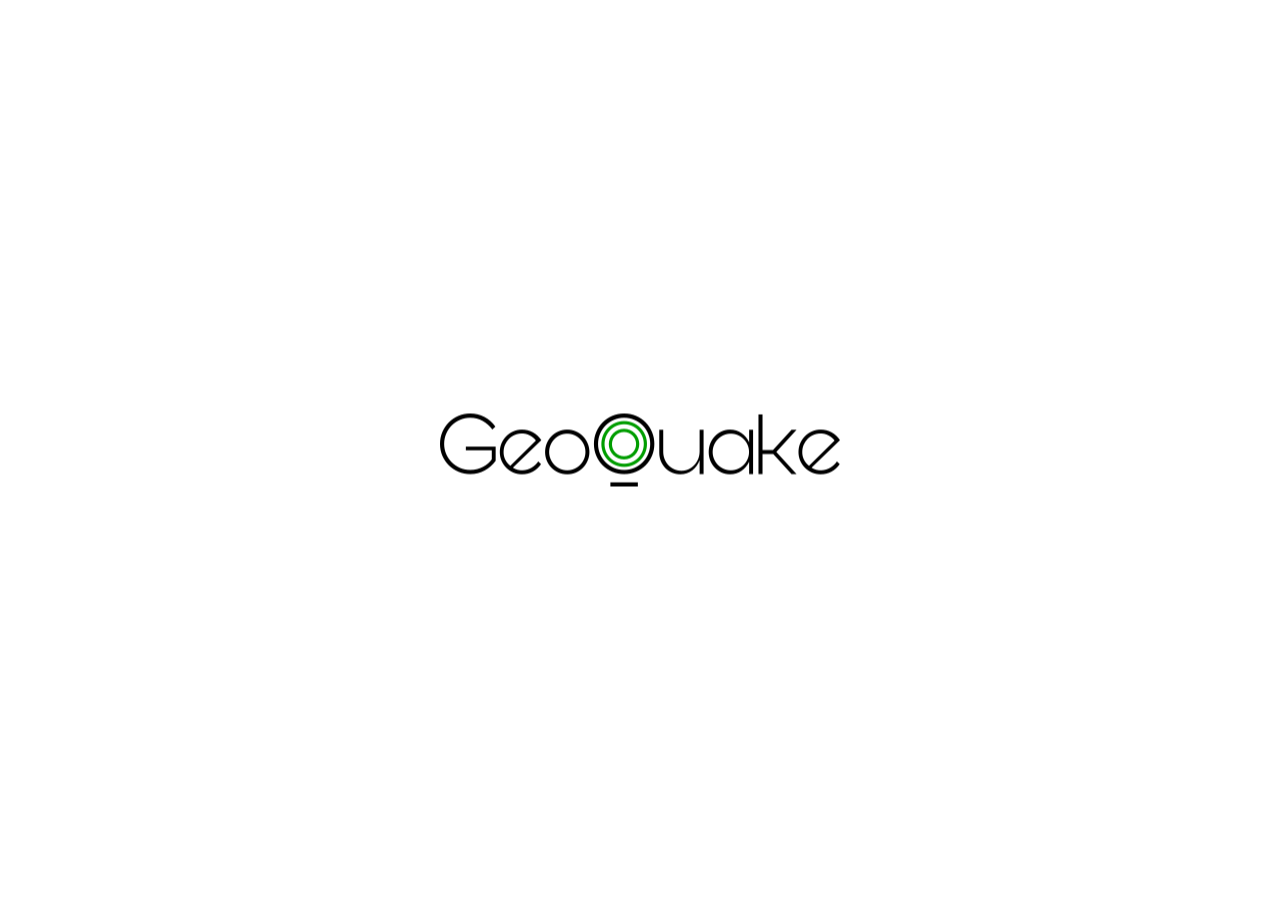
<file: index.html>
<!DOCTYPE HTML>
<html>
	<head>
		<meta http-equiv="Content-Type" content="text/html; charset=utf-8">
		<meta name="viewport" content="width=device-width, initial-scale=1.0, maximum-scale=1.0, user-scalable=no" />
    <meta http-equiv="X-UA-Compatible" content="IE=EDGE" />
		<title>ArcGIS Web Application</title>
		<link rel="shortcut icon" href="images/shortcut.ico">
		
		<!--[if IE 8]>
    <link rel="stylesheet" type="text/css"  href="jimu.js/css/jimu-ie.css" />
    <![endif]-->
		<style type="text/css">
		*{box-sizing: border-box;}
      body,html {
        width:100%;
        height:100%;
        margin:0;
        padding:0;
        overflow:hidden;
      }
      #main-loading{
        width: 100%;
        height: 100%;
        text-align: center;
        overflow: hidden;
      }
      #main-loading #ie-note{
        position: absolute;
        top: 0;
        bottom: 0;
        left: 0;
        right: 0;
        margin: auto;
      }
      #main-loading #ie-note {
        width: 586px;
        height: 253px;
        background-image: url('images/notes.png');
        padding: 0 30px 40px 30px;
        font-size: 14px;
        color: #596679;
      }
      #ie-note .hint-title{
        height: 40px;
        line-height: 48px;
        text-align: left;
        font-weight: bold;
      }
      #ie-note .hint-img{
        background-image: url('images/hint.png');
        background-position: left;
        padding-left: 40px;
        margin-top: 20px;
        background-repeat: no-repeat;
        height: 30px;
        text-align: left;
        line-height: 30px;
        font-weight: bold;
      }
      #ie-note span{
        display: block;
        line-height: 14px;
      }
      #main-page{
        display: none;
        width: 100%;
        height: 100%;
        position: relative;
      }

      #jimu-layout-manager{
        width: 100%;
        height: 100%;
        position: absolute;
      }
		</style>
    <link rel="stylesheet" type="text/css" href="configs/loading/loading.css" />
		<script>
			/*******************************
			* This is the function you can modify to customize the loading page
			* This function will be invoked when one resource is loaded.
			********************************/
			// var progress;
			// function loadingCallback(url, i, count) {
			// 	var loading = document.getElementById('main-loading-bar');
			// 	loading.setAttribute('title', url);
			//   if(!progress){
			//     progress = document.createElement('div');
			//     progress.setAttribute('class', 'loading-progress');
			//     loading.appendChild(progress);
			//   }
			//   progress.style.width = (((i - 1)/count) * 100) + '%';
			// }
		</script>
	</head>
	<body class="claro jimu-main-font">

		<div id="main-loading">

			<!-- This is section you can modify to customize the loading page -->
			<div id="app-loading"></div>
      <div id="loading-gif"></div>

			<!-- //////////////////    END    ////////////////////////////// -->
			<div id="ie-note" style="display:none;">
        <div class="hint-title">Error</div>
        <div class="hint-img">Your browser is currently not supported.</div>
        <p class="hint-text">
          <span>
            Please note that creating presentations is not supported in Internet Explorer versions 6, 7.
          </span>
          <br>
          <span>
            We recommend upgrading to the latest Internet Explorer, Google Chrome, or Firefox.
          </span>
          <br>
          <span>
            If you are using IE 8 or later, make sure you turn off "Compatibility View".
          </span>
        </p>
      </div>
		</div>
		<div id="main-page">
			<div id="jimu-layout-manager"></div>
		</div>

		<script src="env.js"></script>
		<script type="text/javascript" src="simpleLoader.js"></script>
		<script type="text/javascript" src="init.js"></script>
	</body>
</html>
</file>
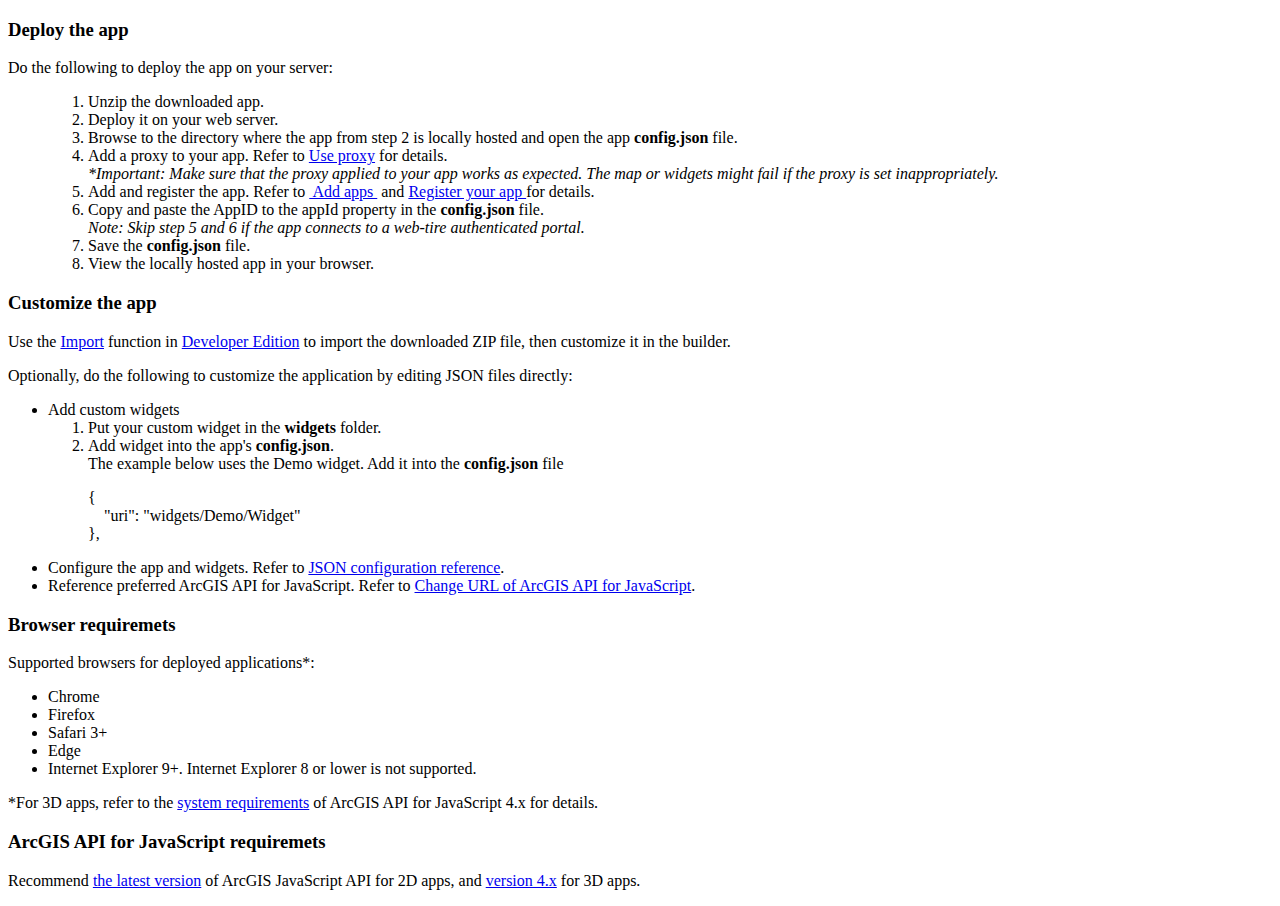
<file: readme.html>
<!DOCTYPE html>
<html>
<head>
    <meta http-equiv="Content-Type" content="text/html; charset=utf-8">
    <meta name="viewport" content="initial-scale=1, maximum-scale=1, user-scalable=no">
<title>Readme</title>
  <style>
.selector{color:red;}
.heading{
background-color:#D8E0E2;
background-repeat:repeat-x;
border-bottom:1px solid #FFFFFF;
border-top:1px solid #FFFFFF;
color:black;
font-family:Verdana,Arial,Helvetica,sans-serif;
font-size:16px;
font-weight:bold;
letter-spacing:1.1px;
margin:15px 0 10px;
padding:3px 10px;
text-align:center;
}
  </style>

 </head>

<body>
<h3>Deploy the app</h3>
<p>Do the following to deploy the app on your server:</p>
<ul>
	<ol>
	  <li>Unzip the downloaded app.</li>
	  <li>Deploy it on your web server.</li>
	  <li>Browse to the directory where the app from step 2 is locally hosted and open the app <strong>config.json</strong> file.</li>
	  <li>Add a proxy to your app. Refer to <a
href="http://doc.arcgis.com/en/web-appbuilder/manage-apps/use-proxy.htm">Use proxy</a> for details. <br>
	  <i>*Important: Make sure that the proxy applied to your app works as expected. The map or widgets might fail if the proxy is set inappropriately.</i></li>
	  <li>Add and register the app. Refer to <a href="http://doc.arcgis.com/en/arcgis-online/share-maps/add-items.htm"> Add apps </a> and <a href="http://doc.arcgis.com/en/arcgis-online/share-maps/add-items.htm#REG_APP">Register your app </a> for details.</li>
	  <li>Copy and paste the AppID to the appId property in the <strong>config.json</strong> file. <br>
	  <i>Note: Skip step 5 and 6 if the app connects to a web-tire authenticated portal.</i></li>
	  <li>Save the <strong>config.json</strong> file. </li>
	  <li>View the locally hosted app in your browser.</li>
	</ol>
</ul>

<h3>Customize the app</h3>
<p>Use the <a href="https://developers.arcgis.com/web-appbuilder/guide/create-import-app.htm#ESRI_SECTION1_CD827E29515941F490AF21F6F2404E35">Import</a> function in <a href="https://developers.arcgis.com/web-appbuilder/">Developer Edition</a> to import the downloaded ZIP file, then customize it in the builder.</p>
<p>Optionally, do the following to customize the application by editing JSON files directly:</p>
<ul>
  <li>Add custom widgets
    <ol>
      <li>Put your custom widget in the <strong>widgets</strong> folder.</li>
      <li>Add widget into the app's <strong>config.json</strong>.<br>
      The example below uses the Demo widget. Add it into the <strong>config.json</strong> file<br>
        <p>{<br>
		&nbsp;&nbsp;&nbsp;&nbsp;"uri": "widgets/Demo/Widget"<br>
		},</p>
      </li>
    </ol>
  </li>
  <li>Configure the app and widgets. Refer to <a href="https://developers.arcgis.com/web-appbuilder/api-reference/app-configuration.htm">JSON configuration reference</a>.</li>
  <li>Reference preferred ArcGIS API for JavaScript. Refer to <a href="https://developers.arcgis.com/web-appbuilder/sample-code/change-url-of-arcgis-api-for-javascript.htm">Change URL of ArcGIS API for JavaScript</a>.</li>
</ul>
<h3>Browser requiremets</h3>
<p>Supported browsers for deployed applications*:</p>
<ul>
  <li>Chrome</li>
  <li>Firefox</li>
  <li>Safari 3+</li>
  <li>Edge</li>
  <li>Internet Explorer 9+. Internet Explorer 8 or lower is not supported.</li>
</ul>
<p>*For 3D apps, refer to the <a href="https://developers.arcgis.com/javascript/beta/guide/system-requirements/index.html">system requirements</a> of ArcGIS API for JavaScript 4.x for details. </p>
<h3>ArcGIS API for JavaScript requiremets</h3>
<p>Recommend <a href="https://developers.arcgis.com/javascript/jshelp/whats_new.html">the latest version</a> of ArcGIS JavaScript API for 2D apps, and <a href="https://developers.arcgis.com/javascript/">version 4.x</a> for 3D apps.</p>
</body>
</html>
</file>
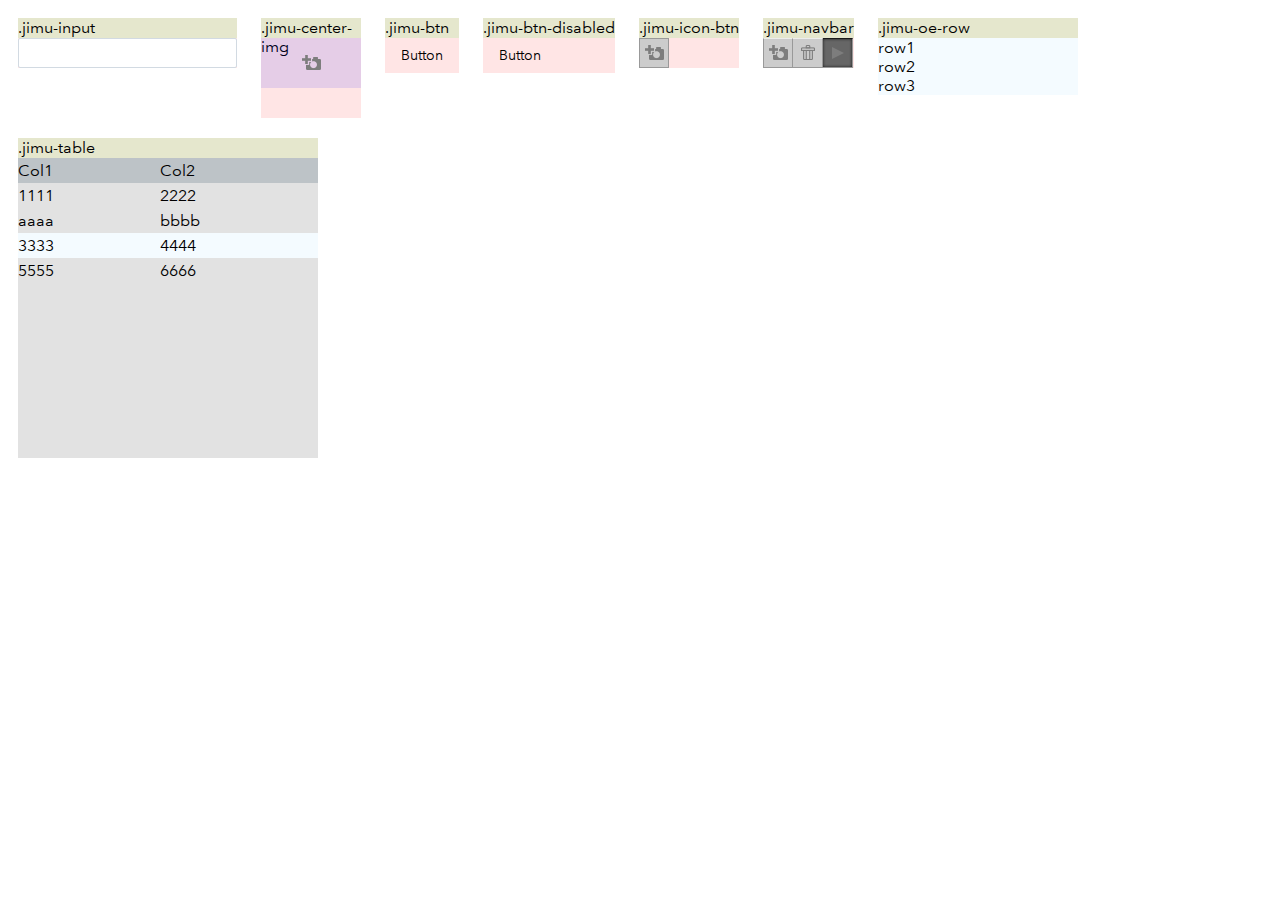
<file: jimu.js/tests/test-css.html>
<!DOCTYPE HTML>

<html>
	<head>
		<meta http-equiv="Content-Type" content="text/html; charset=utf-8">
		<meta name="viewport" content="width=device-width, initial-scale=1.0, maximum-scale=1.0, user-scalable=no" />
		<title>Jimu Base CSS Demo</title>	
		<link rel="stylesheet" type="text/css" href="../css/jimu.css">
		<link rel="stylesheet" type="text/css" href="http://yiweim2:3344/webappbuilder/stemapp/themes/LaunchpadTheme/styles/default/style.css">
		<style type="text/css">
			.item{
				display: inline-block;
				vertical-align: top;
				margin: 10px;
				position: relative;
				background-color: rgba(255,0,0,0.1);
			}
			.item .title{
				width: 100%;
				height: 20px;
				background-color: rgba(0,255,0,0.1);
			}
			.item .content{
				width: 100%;
				position: relative;
			}
		</style>
	</head>
	<body class="claro">
		<div class="item">
			<div class="title">.jimu-input</div>
			<div class="content">
				<input class="jimu-input">
			</div>
		</div>

		<div class="item" style="width: 100px; height: 100px;">
			<div class="title">.jimu-center-img</div>
			<div class="content" style="height: 50px; background-color: rgba(0,0,255,0.1)">
				<div class="jimu-center-img" style="background-image: url(images/pic1.png);"></div>
			</div>			
		</div>

		<div class="item">
			<div class="title">.jimu-btn</div>
			<div class="content">
				<div class="jimu-btn">Button</div>
			</div>			
		</div>

		<div class="item">
			<div class="title">.jimu-btn-disabled</div>
			<div class="content">
				<div class="jimu-btn jimu-state-disabled">Button</div>
			</div>			
		</div>

		<div class="item">
			<div class="title">.jimu-icon-btn</div>
			<div class="content">
				<div class="jimu-icon-btn" style="background-image: url(images/pic1.png);"></div>
			</div>			
		</div>

		<div class="item">
			<div class="title">.jimu-navbar</div>
			<div class="content">
				<div class="jimu-navbar">
					<div class="jimu-icon-btn" style="background-image: url(images/pic1.png);"></div>
					<div class="jimu-icon-btn" style="background-image: url(images/pic2.png);"></div>
					<div class="jimu-icon-btn jimu-state-selected" style="background-image: url(images/pic3.png);"></div>
				</div>
			</div>			
		</div>

		<div class="item">
			<div class="title">.jimu-oe-row</div>
			<div class="content">
				<div class="jimu-oe-row" style="width:200px;">
					<div>row1</div>
					<div>row2</div>
					<div>row3</div>
				</div>				
			</div>			
		</div>

		<div class="item">
			<div class="title">.jimu-table</div>
			<div class="content" style="width:300px;height:300px;">
				<table class="jimu-table" style="height:100%">
					<thead>
						<tr>
							<td>Col1</td>
							<td>Col2</td>
						</tr>
					</thead>
					<tr>
						<td>1111</td>
						<td>2222</td>
					</tr>
					<tr>
						<td>aaaa</td>
						<td>bbbb</td>
					</tr>
					<tr class="jimu-state-selected">
						<td>3333</td>
						<td>4444</td>
					</tr>
					<tr>
						<td>5555</td>
						<td>6666</td>
					</tr>
					<tr class="auto-height">
						<td></td>
						<td></td>
					</tr>
				</table>			
			</div>			
		</div>

	</body>

</html>
</file>
<file: jimu.js/css/jimu-ie.css>
.jimu-navbar .jimu-icon-btn:first-child{
  margin-left: 0;
}


/*builder/app.css*/
#app-list .head-section .create-button,
#app-list .head-section .upload-button{
  filter: progid:dXImageTransform.Microsoft.DropShadow(color=#a0acbf,offX=0,offY=1,positives=true);
  -ms-filter: "progid:dXImageTransform.Microsoft.DropShadow(color=#a0acbf,offX=0,offY=1,positives=true)";
}
#app-list .head-section .upload-button-div .file-input{
  filter: Alpha(opacity=0);
  -ms-filter: "Alpha(opacity=0)";
}
#app-list .app-content .list-section-head,
#app-list .app-content .list-section-body-content{
  filter: progid:dXImageTransform.Microsoft.DropShadow(color=#a0acbf,offX=1,offY=1,positives=true);
  -ms-filter: "progid:dXImageTransform.Microsoft.DropShadow(color=#a0acbf,offX=1,offY=1,positives=true)";
}

/*builder/leftpane.css*/
.config-app .left-pane .loading-cover{
  background-color: #000;
  filter:Alpha(Opacity=30);
  -ms-filter: "Alpha(Opacity=30)";
}

/*builder/widget.css*/
.app-widgets .empty-node .box {
  filter: Alpha(opacity=0);
  -ms-filter: "Alpha(opacity=0)";
}
.app-widgets .moveable .edit-btn{
  background-color: #000;
  filter: Alpha(opacity=30);
  -ms-filter: "Alpha(opacity=30)";
}
.app-widgets .moveable .edit-btn:hover{
  filter: Alpha(opacity=60);
  -ms-filter: "Alpha(opacity=60)";
}
.app-widgets .moveable.hide {
  filter: Alpha(opacity=50);
  -ms-filter: "Alpha(opacity=50)";
}

/*jimu.css*/
/*.jimu-widget-onscreen-icon,*/
.esriSimpleSliderVertical .esriSimpleSliderIncrementButton,
.esriSimpleSliderVertical .esriSimpleSliderDecrementButton{
  background-color: #000;
  filter: Alpha(opacity=20);
  opacity: 0.2;
}
/*.jimu-widget-onscreen-icon:hover,*/
.esriSimpleSliderVertical .esriSimpleSliderIncrementButton:hover,
.esriSimpleSliderVertical .esriSimpleSliderDecrementButton:hover{
  background-color: #000;
  filter: Alpha(opacity=40);
  opacity: 0.4;
}

/*icon highlight*/
.icon-highlight{
  background-color: #e84b4b;
  border: 2px solid #e84b4b;
  z-index: 105;
  filter: Alpha(opacity=40);
  opacity: 0.4;
}
</file>
<file: configs/loading/loading.css>
#main-loading{
	background-color:#ffffff;
	position:relative;
}
#main-loading #app-loading{
	position: absolute;
	background-image: url('images/background.png');
	background-repeat: no-repeat;
	width:400px;
	height:73px;
	top: 50%;
	left: 50%;
	transform: translate(-50%, -50%);
}
#main-loading #loading-gif{
	position: absolute;
	background-image: url('images/loading.gif');
	background-repeat: no-repeat;
	width:330px;
	height:188px;
	top: 50%;
	left: 50%;
	transform: translate(-50%, -50%);
}
</file>
<file: jimu.js/css/jimu.css>
/***************************************************************************
reset the browser's default css setting
****************************************************************************/
/*
table{
  border-collapse: collapse;
  width: 100%;
}
td, th{
  padding: 0;
}*/

@import url("popup.css");
@import url("ColorPicker.css");
@import url("dojo-override.css");
@import url("spacing.css");
@import url("sprite.css");

/* disable the blue color outline in chrome */
*:focus{
  outline: none;
}

/* enables the border box model at all elements which has a "jimu" class and the children of it*/
 [class*='jimu'],
 [class*='jimu'] * {
  -moz-box-sizing: border-box;
  box-sizing: border-box;
}
/************* change map CSS**********************/
.esriSimpleSliderTL{
  top: 5px;
  left: 7px;
  border: 0px solid #666;
  background-color: rgba(255, 255, 255, 0.3);
}
.jimu-rtl .esriSimpleSliderTL{
  right: 7px;
  left: auto;
}

.esriControlsBR{
  z-index: auto;
}

.jimu-rtl .esriControlsBR{
  left: 5px;
  text-align: left;
}
.jimu-rtl .esriAttribution{
  text-align: right;
  margin: 0 0 0 5px;
  position: absolute;
  left: 65px;
  bottom: 0;
}
.map .logo-med{
  z-index: 0;
}
.jimu-rtl .map .logo-med{
  float: left;
}

.esriSimpleSliderIncrementButton{
  background-color: rgba(0,0,0,0.2);
}
.esriSimpleSliderIncrementButton:hover{
  background-color: rgba(0,0,0,0.4);
}
.esriSimpleSliderDecrementButton{
  background-color: rgba(0,0,0,0.2);
}
.esriSimpleSliderDecrementButton:hover{
  background-color: rgba(0,0,0,0.4);
}
.esriSimpleSliderVertical{
  color: white;
}
.jimu-rtl .esriScalebarLineLabel{
  right: 95%;
}

#map_root{
  z-index: auto !important;
}

.map .bingLogo-lg {
  z-index: 0;
}

.map .load-container {
  float: left;
  position: absolute;
  overflow: hidden;
  bottom: 40px;
  right: 10px;
  display: none;
}
.map .load-container.loading{
  display: block;
}
.map .load-container .loader {
  font-size: 20px;
  width: 1.5em;
  height: 1.5em;
  border-radius: 50%;
  position: relative;
  text-indent: -9999em;
  background: url("images/loadingmap.gif");
}
.jimu-rtl .map .load-container {
  right: auto;
  left: 10px;
}

/************* END **********************/

/* Latin Extended */
@font-face {
  font-family: "Avenir Light";
  src: url("./fonts/avenir-next/bb590848-4012-46d6-a8d5-48c9893a176b.woff2") format("woff2"),
       url("./fonts/avenir-next/3a42a252-67ff-4186-88cf-762f56719ca1.woff") format("woff");
}

@font-face {
  font-family: "Avenir Medium";
  src: url("./fonts/avenir-next/7195d5d0-582f-42d4-86ca-9da8dc31146e.woff2") format("woff2"),
       url("./fonts/avenir-next/0417e965-6ae1-4395-8f71-f61ea767d523.woff") format("woff");
}

@font-face {
  font-family: "Avenir Heavy";
  src: url("./fonts/avenir-next/b86524f7-009e-4c08-a266-c43f1fb68e5e.woff2") format("woff2"),
       url("./fonts/avenir-next/e40e6ac5-f2bd-4d65-baf7-b1e397d7fdcc.woff") format("woff");
}

/* Cyrillic */
@font-face {
  font-family: "Avenir Light";
  src: url("./fonts/avenir-next/e8b9c8fa-dbfb-4576-9394-ae85e87cb003.woff2") format("woff2"),
       url("./fonts/avenir-next/fb555151-cbda-4728-b28d-6e5f085c2d55.woff") format("woff");
  unicode-range: U+0400-045F, U+0490-0491, U+04B0-04B1, U+2116;
}

@font-face {
  font-family: "Avenir Medium";
  src: url("./fonts/avenir-next/1704d161-44ab-4854-a066-fe47d583a3a6.woff2") format("woff2"),
       url("./fonts/avenir-next/95aa7ca1-de33-40d9-ae40-ff045fcada66.woff") format("woff");
  unicode-range: U+0400-045F, U+0490-0491, U+04B0-04B1, U+2116;
}

@font-face {
  font-family: "Avenir Heavy";
  src: url("./fonts/avenir-next/c4ec49e5-4817-4f05-9bee-cec6f46f9d61.woff2") format("woff2"),
       url("./fonts/avenir-next/8e0e32b3-034a-41e8-bd15-c22974ebcdb5.woff") format("woff");
  unicode-range: U+0400-045F, U+0490-0491, U+04B0-04B1, U+2116;
}

/* Avenir Next doesn't support all vietnamese characters
 * use Lucida Grande for vi */
.vi,
.vi .top-nav-link,
.vi .avenir-light,
.vi .avenir-regular,
.vi .top-nav,
.vi .dropdown-link {
    font-family: "Lucida Grande", "Arial", sans-serif;
  }

@font-face {
  font-family: 'CalciteWebCoreIcons';
  src: url('./fonts/CalciteWebCoreIcons.eot?-v8piff');
  src: url('./fonts/CalciteWebCoreIcons.eot?#iefix-v8piff') format('embedded-opentype'), url('./fonts/CalciteWebCoreIcons.ttf?-v8piff') format('truetype'), url('./fonts/CalciteWebCoreIcons.woff?-v8piff') format('woff'), url('./fonts/CalciteWebCoreIcons.svg?-v8piff#CalciteWebCoreIcons') format('svg');
  font-weight: normal;
  font-style: normal;
}


body,html{
  font-family: 'Avenir Light', Verdana, Geneva, sans-serif;
}

/*override original style of title and subtitle of theme after custmize font style*/
div.attribute-custom-style{
  font-weight: normal !important;
}

/***************************************************************************
classes can be used in the html
****************************************************************************/
.jimu-main-background{background-color: #485566;}
.jimu-main-background-2{background-color: white;}

.jimu-ellipsis{
  overflow: hidden;
  text-overflow: ellipsis;
  white-space: nowrap;
}

/* style to keep content middle aligned */
.jimu-auto-vertical{
  text-align:center;
}
.jimu-auto-vertical:after{
  display:inline-block;
  *display:inline;
  *zoom:1;
  width:0;
  height:100%;
  vertical-align:middle;
  content:'';
}
.jimu-auto-vertical .jimu-auto-vertical-content{
  display:inline-block;
  *display:inline;
  *zoom:1;
  vertical-align:middle;
  cursor: default;
}

/* css for opacity */
.jimu-opacity-0{
  filter:alpha(opacity=0);
  opacity: 0;
}

.jimu-opacity-1{
  filter:alpha(opacity=10);
  opacity: 0.1;
}

.jimu-opacity-2{
  filter:alpha(opacity=20);
  opacity: 0.2;
}

.jimu-opacity-3{
  filter:alpha(opacity=30);
  opacity: 0.3;
}

.jimu-opacity-4{
  filter:alpha(opacity=40);
  opacity: 0.4;
}

.jimu-opacity-5{
  filter:alpha(opacity=50);
  opacity: 0.5;
}

.jimu-opacity-6{
  filter:alpha(opacity=60);
  opacity: 0.6;
}

.jimu-opacity-7{
  filter:alpha(opacity=70);
  opacity: 0.7;
}

.jimu-opacity-8{
  filter:alpha(opacity=80);
  opacity: 0.8;
}

.jimu-opacity-9{
  filter:alpha(opacity=90);
  opacity: 0.9;
}

/* css for corner radius */
.jimu-corner-tl{
  -webkit-border-top-left-radius:4px;
  -moz-border-radius-topleft:4px;
  border-top-left-radius:4px;
}

.jimu-corner-tr{
  -webkit-border-top-right-radius:4px;
  -moz-border-radius-topright:4px;
  border-top-right-radius:4px;
}

.jimu-corner-bl{
  -webkit-border-bottom-left-radius:4px;
  -moz-border-radius-bottomleft:4px;
  border-bottom-left-radius:4px;
}

.jimu-corner-br{
  -webkit-border-bottom-right-radius:4px;
  -moz-border-radius-bottomright:4px;
  border-bottom-right-radius:4px;
}

.jimu-corner-top{
  -webkit-border-top-left-radius:4px;
  -webkit-border-top-right-radius:4px;
  -moz-border-radius-topleft:4px;
  -moz-border-radius-topright:4px;
  border-top-left-radius:4px;
  border-top-right-radius:4px;
}

.jimu-corner-bottom{
  -webkit-border-bottom-right-radius:4px;
  -webkit-border-bottom-left-radius:4px;
  -moz-border-radius-bottomright:4px;
  -moz-border-radius-bottomleft:4px;
  border-bottom-right-radius:4px;
  border-bottom-left-radius:4px;
}

.jimu-corner-left{
  -webkit-border-top-left-radius:4px;
  -webkit-border-bottom-left-radius:4px;
  -moz-border-radius-topleft:4px;
  -moz-border-radius-bottomleft:4px;
  border-top-left-radius:4px;
  border-bottom-left-radius:4px;
}

.jimu-corner-right{
  -webkit-border-top-right-radius:4px;
  -webkit-border-bottom-right-radius:4px;
  -moz-border-radius-topright:4px;
  -moz-border-radius-bottomright:4px;
  border-top-right-radius:4px;
  border-bottom-right-radius:4px;
}

.jimu-corner-leading,.jimu-rtl .jimu-corner-trailing{
  -webkit-border-top-left-radius:4px;
  -webkit-border-bottom-left-radius:4px;
  -moz-border-radius-topleft:4px;
  -moz-border-radius-bottomleft:4px;
  border-top-left-radius:4px;
  border-bottom-left-radius:4px;
}

.jimu-corner-trailing,.jimu-rtl .jimu-corner-leading{
  -webkit-border-top-right-radius:4px;
  -webkit-border-bottom-right-radius:4px;
  -moz-border-radius-topright:4px;
  -moz-border-radius-bottomright:4px;
  border-top-right-radius:4px;
  border-bottom-right-radius:4px;
}

.jimu-corner-leading-top{
  -webkit-border-top-left-radius:4px;
  -moz-border-radius-topleft:4px;
  border-top-left-radius:4px;
}

.jimu-rtl .jimu-corner-leading-top{
  -webkit-border-top-right-radius:4px;
  -moz-border-radius-topright:4px;
  border-top-right-radius:4px;
}

.jimu-corner-trailing-top{
  -webkit-border-top-right-radius:4px;
  -moz-border-radius-topright:4px;
  border-top-right-radius:4px;
}

.jimu-rtl .jimu-corner-trailing-top{
  -webkit-border-top-left-radius:4px;
  -moz-border-radius-topleft:4px;
  border-top-left-radius:4px;
}

.jimu-corner-leading-bottom{
  -webkit-border-bottom-left-radius:4px;
  -moz-border-radius-bottomleft:4px;
  border-bottom-left-radius:4px;
}

.jimu-rtl .jimu-corner-leading-bottom{
  -webkit-border-bottom-right-radius:4px;
  -moz-border-radius-bottomright:4px;
  border-bottom-right-radius:4px;
}

.jimu-corner-trailing-bottom{
  -webkit-border-bottom-right-radius:4px;
  -moz-border-radius-bottomright:4px;
  border-bottom-right-radius:4px;
}

.jimu-rtl .jimu-corner-trailing-bottom{
  -webkit-border-bottom-left-radius:4px;
  -moz-border-radius-bottomleft:4px;
  border-bottom-left-radius:4px;
}

.jimu-corner-all{
  -moz-border-radius:4px;
  -webkit-border-radius:4px;
  border-radius:4px;
}

/* style for jimu-icon */
.jimu-icon{
  display: inline-block;
  background-image: url(sprite.png);
  background-repeat: no-repeat;
  background-color: transparent;
}

/*style for table*/
.jimu-table{
  border-collapse: collapse;
  border-spacing: 0;
  width: 100%;
}
.jimu-table>thead>tr, .jimu-table>thead>th{
  background-color: #bdc3c7;
}
.jimu-table tr{
  background-color: #e2e2e2;
  height: 25px;
}
.jimu-table tr.auto-height{
  height: auto;
}
.jimu-table tr:hover{
  background-color: #d9dde0;
}
  /*mouse down*/
.jimu-table tr.jimu-state-active{
  background-color: #009cff;
}
.jimu-table tr.jimu-state-selected{
  background-color: #f4fbff;
}
.jimu-table td, .jimu-table th{
  padding: 0;
}

/*styled input tag*/
.jimu-input{
  height: 30px;
  background: white;
  border: 1px solid #d2dae2;
  color: #d9dde0;
  padding: 5px;
  margin: 0;
  border-radius: 2px;
  font-size: 16px;
}
.jimu-input:focus{
  color: #686868;
  outline: none;
  box-shadow: 0px 0px 5px 0px rgba(81, 177, 254, 0.4);
}

/*put a img in the center of it's parent node through background*/
.jimu-center-img{
  position: absolute;
  left: 0;
  right: 0;
  top: 0;
  bottom: 0;
  background-repeat: no-repeat;
  background-position: center center;
}

/*a styled button using div*/
.jimu-btn{
  cursor:pointer;
  min-width: 70px;
  /*min-width: 46px \0;
  min-width: 70px \9\0;*/
  display:inline-block;
  padding:0 15px;
  line-height: 33px;
  font-size:14px;
  text-align:center;
  vertical-align:middle;
  -webkit-border-radius:5px;
  -moz-border-radius:5px;
  -o-border-radius:5px;
  -ms-border-radius:5px;
  border-radius: 5px;
  border: 1px solid transparent;
  overflow: hidden;
  text-overflow: ellipsis;
  white-space: nowrap;
}

.jimu-btn-vacation {

}

/*a div button with a icon in its center*/
.jimu-icon-btn{
  float: left;
  min-width: 30px;
  min-height: 30px;
  border: 1px solid #999;
  position: relative;
  background-color: #ccc;
  cursor: pointer;
  background-position: center center;
  background-repeat: no-repeat;
}
.jimu-icon-btn:hover{
  background-color: #f4f4f4;
}

/* a div with add icon and label */
.add-with-icon{
  display: inline-block;
  overflow: hidden;
  height: 24px;
  font-size: 13px;
  cursor: pointer;
}

.add-with-icon.jimu-state-disabled{
  cursor: default;
  color: #a0acbf;
}

.add-with-icon .jimu-icon-add{
  float: left;
  margin-top: 3px;
}

.jimu-rtl .add-with-icon .jimu-icon-add{
  float: right;
}

.add-with-icon .add-label{
  float: left;
  height: 100%;
  line-height: 24px;
  vertical-align: middle;
  margin-left: 7px;
  text-decoration: underline;
}

.jimu-rtl .add-with-icon .add-label{
  float: right;
  margin-left: 0;
  margin-right: 7px;
}

body > .app-error{
  position: absolute;
  left: 0;
  width: 100%;
  top: 40%;
  text-align: center;
  padding-top: 60px;
  background: url(images/depressed.png) top center no-repeat;
}

/*put a group of jimu-icon-btn into a div as a navigation bar.
Navigation bar can have selected button*/
.jimu-navbar{
  overflow: hidden;
}
.jimu-navbar>.jimu-icon-btn{
  border-top: 1px solid rgba(255,255,255,0.65);
  border-left: none;
}
.jimu-navbar>.jimu-icon-btn:nth-child(1){
  margin-left: 0;
  border-left: 1px solid #999;
}
.jimu-navbar>.jimu-icon-btn:hover{
  background-color: #f4f4f4;
}
.jimu-navbar>.jimu-icon-btn.jimu-state-selected{
  background-color: #666;
  border-top: 1px solid rgba(0,0,0,0.75);
  box-shadow: 0px 0px 3px 0px rgba(0, 0, 0, 0.75) inset;
}

.jimu-vline{
  height: 100%;
  width: 2px;
  background-color: white;
  float: left;
  opacity: 0.4;
}
/*odd even row*/
.jimu-oe-row{
}
.jimu-oe-row:nth-child(odd){
  background-color: #f4fbff;
}
.jimu-oe-row:nth-child(even){
  background-color: #fff;
}
.jimu-oe-row.jimu-state-selected{
 background-color: #009cff;
}

/* .jimu-not-selectable */
.jimu-not-selectable{
  user-select: none;
  -ms-user-select: none;
  -moz-user-select: none;
  -webkit-user-select: none;
}

/***************************************************************************
css for the dijits
****************************************************************************/
/*the css for Checkbox dijit*/
.jimu-checkbox{
  overflow: hidden;
  display: inline-block;
}

.jimu-checkbox .checkbox{
  width: 16px;
  height: 16px;
  display: inline-block;
  cursor: pointer;
  border-radius: 2px;
  margin-top:1px;
  background-image: url(images/checkbox_default.png);
}

.jimu-checkbox .checkbox.checked{
  background-image: url(images/checked_default.png);
}

.jimu-checkbox.jimu-state-disabled .checkbox{
  background-image: url(images/checkbox_disabled.png);
}

.jimu-checkbox.jimu-state-disabled .checkbox.checked{
  background-image: url(images/checked_disabled.png);
}

.jimu-checkbox .label{
  font-size: 14px;
  margin: auto 5px;
  cursor: default;
}

.jimu-checkbox.jimu-state-disabled .label{
  color: #818181;
}

.jimu-checkbox .label.not-visible{
  display: none;
}

/*the css for DropMenu dijit*/
.jimu-dropmenu{
  overflow: visible;
}
.jimu-dropmenu>.jimu-icon-btn{
  width: 15px;
  height: 15px;
  min-height: 15px;
  min-width: 15px;
  border: 1px solid #d9dde0;
  background-color: #d9dde0;
  background-image: url(images/down_arrow_8_default.png);
}
.jimu-dropmenu>.jimu-icon-btn:hover{
  box-shadow: 0px 0px 5px 0px rgba(81, 177, 254, 0.4);
}
.jimu-dropmenu>.drop-menu{
  position: absolute;
  border: 1px solid #d7dbde;
  background-color: #d7dbde;
}
.jimu-dropmenu .menu-item{
  height: 25px;
  min-width: 50px;
  margin: 0px 5px;
  cursor: pointer;
}
.jimu-dropmenu .menu-item:hover{
  color: #51b1fe;
  text-decoration: underline;
}
.jimu-dropmenu .menu-item-line{
  border: 1px solid #ffffff;
  margin: 0px;
}

/*used for the controller List*/
.jimu-list-container{
  width: 100%;
  height: 100%;
  vertical-align: middle;
  overflow-y: overlay;
}
.jimu-list-item{
  height: 30px;
  line-height: 30px;
  font-size: 12px;
  overflow: hidden;
  white-space: pre-wrap;
}
.jimu-list-item .label{
  padding-left: 10px;
}
.jimu-list-item:hover{
  background-color: #d9dde0;
}
.jimu-list-item.selected{
  background-color: #d9dde0;
}

/*the css for RadioBtn dijit*/
.jimu-radio{
  width: 16px;
  height: 16px;
  display: inline-block;
  border-radius: 8px;
  border: 1px solid #8a8a8a;
  cursor: pointer;
  background-color: white;
}
.jimu-radio-inner{
  width: 10px;
  height: 10px;
  margin: 2px;
  display: none;
  border-radius: 5px;
  background-color: black;
}
.jimu-radio-checked .jimu-radio-inner{
  display: block;
}

/*the css for ViewStack dijit*/
.jimu-viewstack>.view{
  width: 100%;
  height: 100%;
}

/*the css for Tab dijit*/
.jimu-tab{
  position: relative;
  width: 100%;
  height: 100%;
}
.jimu-tab>.control{
  overflow: hidden;
}
.jimu-tab>.control>.tab{
  min-width: 30px;
  height: 30px;
  border-left: 1px solid white;
  background-color: #d9dde0;
  color: #86909c;
  font-size: 14px;
  float: left;
  text-align: center;
  cursor: pointer;
  padding-left: 10px;
  padding-right: 10px;
  white-space: nowrap;
  text-overflow: clip;
}
.jimu-tab>.control>.tab.jimu-state-selected{
  background-color: #fff;
  border-top: 2px solid #8994a1;
  border-left: none;
}
.jimu-tab>.control>.tab.jimu-state-selected+.tab{
  border-left: none;
}
.jimu-tab>.jimu-viewstack{
  background-color: #fff;
  position: absolute;
  top: 30px;
  left: 0;
  right: 0;
  bottom: 0;
  height: auto;
}
.jimu-tab.nested>.control>.tab{
  min-width: 50px;
  min-height: 30px;
  background-color: white;
  color: #8c8c8c;
  float: left;
  text-align: center;
  cursor: pointer;
  padding-left: 10px;
  padding-right: 10px;
  font-size: 14px;
}
.jimu-tab.nested>.control>.tab.jimu-state-selected{
  background-color: #e2f6ff;
  color: #0db2ef;
}

.jimu-rtl .jimu-tab>.control>.tab{
  border-right: 1px solid white;
  float: right;
}
.jimu-rtl .jimu-tab>.control>.tab.jimu-state-selected{
  border-right: none;
}
.jimu-rtl .jimu-tab>.control>.tab.jimu-state-selected+.tab{
  border-right: none;
}
.jimu-rtl .jimu-tab.nested>.control>.tab{
  float: right;
}

.jimu-tile-container{
  position: relative;
  overflow-x: hidden;
  overflow-y: auto;
}


/*css for PreloadWidgetIcon dijit*/
.jimu-widget-onscreen-icon{
  position: absolute;
  cursor: pointer;
  border-radius: 4px;
}
.jimu-widget-onscreen-icon img{
  width: 20px;
  height: 20px;
  margin: 10px;
}

/**CSS for LoadingIndicator dijit***/
.jimu-loading-indicator{
  position: absolute;
  top: 0;
  bottom: 0;
  left: 0;
  right: 0;
}

.jimu-loading-indicator .loading-section{
  position: absolute;
  width: 48px;
  height: 48px;
  left: 50%;
  top: 50%;
  margin-left: -32px;
  margin-top: -32px;
  background-color: #f4f4f4;
  -webkit-border-radius: 50%;
  -moz-border-radius: 50%;
  -o-border-radius: 50%;
  border-radius: 50%;
  -webkit-box-shadow: 0 0 10px rgba(0,0,0,0.3);
  -moz-box-shadow: 0 0 10px rgba(0,0,0,0.3);
  -o-box-shadow: 0 0 10px rgba(0,0,0,0.3);
  box-shadow: 0 0 10px rgba(0,0,0,0.3);
}

.jimu-loading-indicator .loading-section .jimu-loading{
  margin: 12px;
}

/**CSS for LoadingShelter dijit***/
.jimu-loading-shelter{
  position:absolute;
  top:0;
  left:0;
  right:0;
  bottom:0;
  height:100%;
  width:100%;
  z-index:110;
  background: no-repeat center center;
  opacity:0.6;
  filter:alpha(opacity=60);
  font-size:14px;
  line-height:20px;
}
.jimu-loading-shelter .loading-container{
  position:absolute;
  width:250px;
  height:48px;
  top:50%;
  left:50%;
  margin-left:-24px;
  margin-top:-24px;
  color:#000000;
  font-weight:bold;
}
.jimu-loading-shelter .loading-container .img-div{
  position:absolute;
  left:0;
  top: 0;
  width: 48px;
  height: 48px;
  background-color: #f4f4f4;
  -webkit-border-radius: 50%;
  -moz-border-radius: 50%;
  -o-border-radius: 50%;
  border-radius: 50%;
  -webkit-box-shadow: 0 0 10px rgba(0,0,0,0.3);
  -moz-box-shadow: 0 0 10px rgba(0,0,0,0.3);
  -o-box-shadow: 0 0 10px rgba(0,0,0,0.3);
  box-shadow: 0 0 10px rgba(0,0,0,0.3);
}
.jimu-loading-shelter .loading-container img{
  width: 24px;
  height: 24px;
  margin: 12px;
}
.jimu-loading-shelter .loading-container p{
  position:absolute;
  left:68px;
  top:0;
  display:inline-block;
  height: 48px;
  line-height:48px;
  white-space:nowrap;
  margin:0;
}
.jimu-rtl .jimu-loading-shelter .loading-container{
  left: auto;
  right: 50%;
  margin-left:auto;
  margin-right:-24px;
}
.jimu-rtl .jimu-loading-shelter .loading-container .img-div{
  left:auto;
  right: 0;
}
.jimu-rtl .jimu-loading-shelter .loading-container p{
  left: auto;
  right: 68px;
}

/**CSS for popup dijit***/
.jimu-popup{
  box-shadow: 0 0 4px rgba(160,160,160,0.4);
  position: absolute;
  background-color: white;
  border-radius: 4px;
  opacity: 0;
  overflow: hidden;
}
.jimu-popup > .title{
  height: 40px;
  padding: 0 10px;
  line-height: 40px;
  margin: 0 10px;
  color: #333;
  font-size: 14px;
  border-top-left-radius: 4px;
  border-top-right-radius: 4px;
  border-bottom: 1px solid #e3ecf2;
  cursor: move;
}
.jimu-popup .title-label{
  overflow: hidden;
  max-width: 900px;
  display: block;
  /*float: left;*/
  /*text-overflow: ellipsis;*/
  white-space: nowrap;
}
.jimu-popup .close-btn{
  margin-top: 12px;
  cursor: pointer;
}
/*.jimu-popup .close-btn:hover{
  opacity: 1;
}*/
.jimu-popup > .content{
  font-size: 16px;
  overflow-x: hidden;
  overflow-y: auto;
}
.jimu-popup .content-absolute{
  position: absolute;
  top: 60px;
  bottom: 63px;
  left: 30px;
  right: 30px;
}
.jimu-popup .content-static{
  position: static;
  margin: 20px 30px 0;
}
.jimu-popup .button-container{
  overflow: hidden;
  padding: 15px 30px;
  width: 100%;
}
.jimu-popup .button-container-absolute{
  position: absolute;
  bottom: 0;
}
.jimu-popup .button-container .jimu-btn:nth-child(1).jimu-trailing-margin1,
.jimu-popup .button-container .jimu-btn:nth-child(2).jimu-trailing-margin1 {
  margin-right: 0;
}
.jimu-rtl .jimu-popup .button-container .jimu-btn:nth-child(1).jimu-trailing-margin1,
.jimu-rtl .jimu-popup .button-container .jimu-btn:nth-child(2).jimu-trailing-margin1 {
  margin-left: 0;
}

.jimu-overlay{
  position: absolute;
  left: 0;
  top: 0;
  width: 100%;
  height: 100%;
  z-index: 110;
}

/* css for Message dijit */
.jimu-message>.content{
  word-wrap: break-word;
  white-space: pre-line;
  overflow-y: hidden;
}

/**CSS for search dijit***/
.jimu-search{
  /*background:#f4f4f4;*/
  height: 40px;
  position: relative;
  border-radius: 2px;
}
.jimu-search .jimu-input-wrapper{
  position:absolute;
  left: 5px;
  right:5px;
  top:5px;
  bottom: 5px;
}
.jimu-search .jimu-input{
  width: 100%;
  height: 100%;
  font-family: 'Avenir Light';
  font-size: 12px;
}

.jimu-search .jimu-input::-ms-clear{
  display: none;
}

.jimu-search .search-btn{
  position:absolute;
  right:10px;
  top:12px;
  cursor: pointer;
}

/**CSS for message dijit***/

/**state***/
.jimu-state-default{}
.jimu-state-active{}
.jimu-state-selected{}
.jimu-state-error{
  color: #ee0000;
  font-size: 10px;
  line-height: 17px;
  height: 17px;
  background-color: #fff4f4;
  border: 1px solid #d58a8a;
  display: inline-block;
  padding: 0 5px;
}
.jimu-error-message{
  font-weight: bold;
}
.jimu-error-detail{
}
.jimu-tip-message{
  color: #08a200;
  font-size: 10px;
  height: 13px;
  margin-top: 5px;
}

.jimu-panel{
  position: absolute;
  overflow: hidden;
  box-shadow: 0 0 8px 0 rgba(0, 0, 0, 0.2);
}


/***************************************************************************
responsive classes:jimu-r
***************************************************************************/
.jimu-r-row{
  width: 100%;
  min-height: 20px;
  position: relative;
  overflow: hidden;
}
.jimu-r-row [class*="col"]{
  float: left;
  min-height: 20px;
}
.jimu-rtl .jimu-r-row [class*="col"]{
  float: right;
}
.jimu-r-row .col-1-2{
  width: 50%;
}
.jimu-r-row .col-1-3{
  width: 33.33333333333333%;
}
.jimu-r-row .col-2-3{
  width: 66.66666666666667%;
}
.jimu-r-row .col-1-4{
  width: 25%;
}
.jimu-r-row .col-3-4{
  width: 75%;
}
.jimu-r-row .col-1-5{
  width: 20%;
}
.jimu-r-row .col-2-5{
  width: 40%;
}
.jimu-r-row .col-3-5{
  width: 60%;
}
.jimu-r-row .col-4-5{
  width: 80%;
}

/***************************************************************************
widget:jimu-w
***************************************************************************/
/*widget root element, widget template's root element should use this class*/
.jimu-widget, .jimu-widget-setting{
  position: relative;
}
.jimu-widget-frame{
  position: relative;
  width: 100%;
  height: 100%;
}
.jimu-widget-frame.jimu-container{
  overflow-x: auto;
  overflow-y: auto;
  position: relative;
  padding: 14px 14px 14px 14px;
  background-color: white;
}
.jimu-widget-frame>.jimu-container{
  position: relative;
  overflow-x: hidden;
  overflow-y: auto;
  padding: 14px 14px 14px 14px;
  background-color: white;
}
.jimu-widget-icon{}
.jimu-widget-title{}
.jimu-widget-subtitle{
  font-size: 14px;
  color: #222;
}
.jimu-widget-fieldlabel{
  font-size: 12px;
  color: #333;
}
.jimu-widget-content{
  font-size: 12px;
  color: #222;
}
.jimu-widget-placeholder{
  position: absolute;
}
.jimu-widget-placeholder.jimu-state-active{
  border: 2px solid red;
}
.jimu-widget-placeholder .inner{
  width: 20px;
  height: 20px;
  margin: 8px;
  text-align: center;
  line-height: 20px;
  border-radius: 10px;
  color: white;
  background-color: rgba(0, 0, 0, 0.8);
}

/***CSS for SimpleTable dijit***/
.jimu-simple-table{
  width:100%;
  margin:0;
  padding:0;
  overflow-x:hidden;
  overflow-y:auto;
  min-height: 67px;
  position: relative;
}

.jimu-simple-table .simple-table-title{
  font-size: 14px;
}

.jimu-simple-table .head-section{
  width:100%;
  height:36px;
  overflow:hidden;
}

.jimu-simple-table.vertical-scroll .head-section > .table-div{
  padding-right: 17px;
}

.jimu-rtl .jimu-simple-table.vertical-scroll .head-section > .table-div{
  padding-right: 0;
  padding-left: 17px;
}

.jimu-simple-table .head-section .simple-table-thead th.simple-table-field .jimu-checkbox{
  position: relative;
  top: 10px;
  width: 100%;
  height: 24px;
  line-height: 16px;
}

.jimu-simple-table .head-section .simple-table-thead th.simple-table-field .jimu-checkbox > .checkbox{
  margin-top: 0 !important;
}

.jimu-simple-table .head-section .simple-table-thead th.simple-table-field .jimu-checkbox > .label{
  position: absolute;
  left: 17px;
  right: 0;
  top: 0;
  text-overflow: ellipsis;
  overflow: hidden;
}

.jimu-rtl .jimu-simple-table .head-section .simple-table-thead th.simple-table-field .jimu-checkbox > .label{
  position: absolute;
  left: 0;
  right: 17px;
  top: 0;
}

.jimu-simple-table .body-section .simple-table-tbody td.simple-table-cell > .jimu-checkbox{
  position: relative;
  top: 4px;
}

.jimu-simple-table .head-section .simple-table-tbody{
  display: none;
}

.jimu-simple-table .body-section{
  position: absolute;
  top: 36px;
  bottom: 0;
  width:100%;
  overflow-x: hidden;
  overflow-y: auto;
  border-left: 1px solid #eef2f5;
  border-right: 1px solid #eef2f5;
  border-bottom: 1px solid #eef2f5;
  /*background-color: #fafafc;*/
  color: #7989a0;
}

.jimu-simple-table .body-section .table-div{
  margin: 0;
  min-height: 100%;
  background-image: url(images/table_under_line.png);
  background-repeat: repeat;
}

.jimu-simple-table .body-section .simple-table-thead{
  display: none;
}

.jimu-simple-table .table{
  width:100%;
  border-collapse:collapse;
  table-layout:fixed;
}

.jimu-simple-table .simple-table-field.hidden-column > *,.jimu-simple-table .simple-table-cell.hidden-column > *{
  display: none;
}

.jimu-simple-table .simple-table-field{
  height: 36px;
  line-height: 36px;
}

.jimu-simple-table .simple-table-cell{
  height:30px;
  line-height:30px;
}

.jimu-simple-table .simple-table-field,.jimu-simple-table .simple-table-cell{
  vertical-align:middle;
  padding-left:8px;
  padding-right:8px;
  padding-top:0;
  padding-bottom:0;
  white-space: nowrap;
  overflow: hidden;
  text-overflow: ellipsis;
}

.jimu-simple-table .simple-table-field > *,.jimu-simple-table .simple-table-cell > *{
  text-overflow: ellipsis;
}

.jimu-simple-table .simple-table-cell > *{
  overflow: hidden;
}

.jimu-simple-table .simple-table-row:last-child .simple-table-cell{
  border-bottom: 0;
}

.jimu-simple-table .simple-table-row .editable-div,.jimu-simple-table .simple-table-row .normal-text-div{
  width: 100%;
  height: 30px;
  overflow: hidden;
  text-overflow: ellipsis;
}

.jimu-simple-table .simple-table-row .editable-input{
  width:100%;
}

.jimu-simple-table .simple-table-row > .actions-td .action-item-parent{
  display: none;
  vertical-align:middle;
}

.jimu-simple-table .simple-table-row:hover > .actions-td .action-item-parent{
  display: inline-block;
}

.jimu-simple-table .simple-table-row > .actions-td .action-item{
  cursor:pointer;
}

/*
.jimu-simple-table .simple-table-row:first-child > .actions-td .row-up-div{
  cursor: default;
  background-image: url(images/up_disabled.png);
}

.jimu-simple-table .simple-table-row.last-simple-table-row > .actions-td .row-down-div{
  cursor: default;
  background-image: url(images/down_disabled.png);
}
*/


/*** CSS for ColorPicker dijit ***/
.jimu-color-picker{
  width: 36px;
  height: 36px;
  border-width: 1px;
  border-style: solid;
  border-color: #ccc;
  cursor: pointer;
  text-align: center;
}
.jimu-color-picker:after{
  content: "";
  display: inline-block;
  height: 100%;
  vertical-align: middle;
}
.jimu-color-picker .color-label{
  display: inline-block;
  vertical-align: middle;
  font-size: 12px;
}

.jimu-color-picker-btn{
  width: 45px;
  height: 26px;
  border: 1px solid #D7D7D7;
}

.jimu-color-picker-btn > div{
  display: inline-block;
}

.jimu-color-picker-btn .color-node {
  cursor: pointer;
  width: 16px;
  height: 16px;
  margin: 4px 5px;
}

.jimu-color-picker-btn .seperator {
  width: 1px;
  height: 16px;
  margin: 4px 0;
  background-color: #D7D7D7;
}

.jimu-color-picker-btn .action-node {
  cursor: pointer;
  width: 16px;
  height: 24px;
  background: url(images/share/arrow_down.svg) no-repeat center;
  background-size: 6px 3px;
}

.jimu-color-picker-btn .action-node:hover {
  background: url(images/share/arrow_down_hover.svg) no-repeat center;
  background-size: 6px 3px;
}

.jimu-color-picker-dialog .dijitTooltipConnector{
  display: none;
}

.jimu-color-picker-dialog .dijitTooltipContainer{
  overflow: hidden;
  background: #fff !important;
  border-radius: 0;
  border-style: none;
  box-shadow: 0 0 10px;
  padding-bottom: 10px;
}

.jimu-color-picker-dialog .dojoxColorPicker{
  border-style: none;
  border-radius: 0;
}

.jimu-color-picker-dialog .jimu-btn{
  margin: 10px 12px 2px 0;
  width: 80px;
  line-height: 28px;
}

/*** CSS for Transparency dijit ***/
.jimu-transparency .dijitRuleLabelContainer .dijitRuleLabel.dijitRuleLabelH{
  white-space: nowrap;
}

.jimu-transparency > table > tbody > tr:first-child > td.dijitSliderDecoration > div > div:last-child{
  left: auto !important;
  right: 0 !important;
  text-align: right;
}

.jimu-transparency > table > tbody > tr:first-child > td.dijitSliderDecoration > div > div:last-child > div{
  left: 20px;
}

.jimu-rtl .jimu-transparency > table > tbody > tr:first-child > td.dijitSliderDecoration > div > div:last-child{
  left: 0 !important;
  right: auto !important;
  text-align: left;
}

.jimu-rtl .jimu-transparency > table > tbody > tr:first-child > td.dijitSliderDecoration > div > div:last-child > div{
  left: 0;
  right: 20px;
}

/*** CSS for Symbol dijit ***/
.jimu-symbol-chooser{
  box-sizing: content-box;
  margin:0;
  padding:0;
  font-size: 14px;
}

.jimu-symbol-chooser .hidden{
  display: none;
}

.jimu-symbol-chooser .image-file-tip{
  display: inline-block;
  width: 150px;
  height: 30px;
  line-height: 30px;
}

.jimu-symbol-chooser .symbol-section{
  width:100%;
  display:none;
}

.jimu-symbol-chooser .symbol-set-table{
  width:100%;
  border-collapse:collapse;
  table-layout: fixed;
  font-size: 14px;
}

.jimu-symbol-chooser .symbol-set-table > tbody > tr > td{
  vertical-align: middle;
  padding-top:5px;
  padding-bottom:5px;
}

.jimu-symbol-chooser .symbol-set-table > tbody > tr > td.custom-image-td{
  padding-top: 10px;
}

.jimu-symbol-chooser .point-sym-class-select-tr > td{
  padding-bottom:0 !important;
}

.jimu-symbol-chooser .point-icon-tables-tr > td{
  padding-top:0 !important;
}

.jimu-symbol-chooser .icon-tables{
  width:100%;
  height:120px;
  overflow-x:hidden;
  overflow-y:auto;
  -o-border-radius:4px;
  -moz-border-radius:4px;
  -webkit-border-radius:4px;
  border-radius:4px;
  border:1px solid #7EABCD;
}

.jimu-symbol-chooser .icon-table{
  width: 100%;
  border-collapse: collapse;
  table-layout: fixed;
  overflow: hidden;
}

.jimu-symbol-chooser .symbol-div-item{
  position: relative;
  width: 36px;
  height: 36px;
  -o-border-radius:4px;
  -ms-border-radius:4px;
  -moz-border-radius:4px;
  -webkit-border-radius:4px;
  border-radius:4px;
}

.jimu-symbol-chooser .symbol-div-item:hover,.jimu-symbol-chooser .selected-symbol-div-item{
  border:1px solid #7EABCD !important;
  background-color: #aec7e3 !important;
}

.jimu-symbol-chooser .symbol-div-item{
  margin:0;
  padding:0;
}

.jimu-symbol-chooser .symbol-div-item .svg-node{
  position: absolute;
  top: 0;
  left: 0;
}

.jimu-symbol-chooser.ie8 .line-icon-table .symbol-div-item .svg-node{
  top: 13px;
}

.jimu-rtl .jimu-symbol-chooser .symbol-div-item .svg-node{
  left: auto;
  right: 0;
}

.jimu-rtl .jimu-symbol-chooser.ie8 .line-icon-table .symbol-div-item .svg-node{
  right: -16px;
}

.jimu-symbol-chooser .custom-image-chooser{
  width: 140px;
  height: 30px;
}

.jimu-symbol-chooser .custom-image-chooser .display-text{
  display: inline-block;
  overflow: hidden;
  text-overflow: ellipsis;
}

.jimu-symbol-chooser .text-symbol-section .text-input{
  height: 30px;
  border: 1px solid #ddd;
  border-radius: 3px;
  outline: none;
}

/* CSS for LayerFieldChooser */
.jimu-layer-field-chooser{
  width:170px;
}

/* css for RendererChooser */
.jimu-renderer-chooser .leading-td{
  border-right: 1px solid #ccc;
  vertical-align: top;
  padding-right: 10px;
}

.jimu-rtl .jimu-renderer-chooser .leading-td{
  border-right: 0;
  border-left: 1px solid #ccc;
  padding-right: 0;
  padding-left: 10px;
}

.jimu-renderer-chooser .trailing-td{
  vertical-align: top;
  padding-left: 10px;
}

.jimu-rtl .jimu-renderer-chooser .trailing-td{
  padding-left: 0;
  padding-right: 10px;
}

.jimu-renderer-chooser .renderer-setting-table{
  width: 100%;
  table-layout: fixed;
  margin-bottom: 10px;
}

.jimu-renderer-chooser .renderer-setting-table > tbody > tr > td{
  padding-top: 3px;
  padding-bottom: 3px;
  vertical-align: middle;
}

.jimu-renderer-chooser .renderer-setting-table .first-td{
  font-size: 13px;
}

.jimu-renderer-chooser .default-sym-preview{
  display: none;
  margin-top: 30px;
}

.jimu-renderer-chooser .default-sym-btn{
  margin-right: 10px;
  margin-bottom: 10px;
}

.jimu-rtl .jimu-renderer-chooser .default-sym-btn{
  margin-right: 0;
  margin-left: 10px;
}

.jimu-renderer-chooser .field-combobox-td .dijit-form-CombBox > .dijitRight{
  height: 100%;
}

.jimu-renderer-chooser .field-combobox-td .dijit-form-CombBox > .dijitRight > input.dijitInputField{
  border: 0;
  margin-top: 4px;
}

.jimu-renderer-chooser .field-combobox-td .dijitArrowButtonContainer{
  width: 19px;
}

.jimu-renderer-chooser .unique-value-div{
  display:none;
  border:1px solid #bba;
  margin-bottom:10px;
  max-height:200px;
  overflow-x:hidden;
  overflow-y:auto;
}

.jimu-renderer-chooser .unique-symbol-table{
  border-collapse: collapse;
}

.jimu-renderer-chooser .unique-symbol-tr > td{
  vertical-align: middle;
  width: auto;
}

.jimu-renderer-chooser .unique-symbol-table .odd > td{
  background: #ffffff;
}

.jimu-renderer-chooser .unique-symbol-table .even > td{
  background: #f7f8f8;
}

.jimu-renderer-chooser .selected > td{
  background: #e1f0fb !important;
}

.jimu-renderer-chooser .unique-symbol-tr:hover > td{
  background: #e1f0fb !important;
}

.jimu-renderer-chooser .unique-symbol-tr .symbol-td{
  width: 60px;
}

.jimu-renderer-chooser .unique-symbol-tr:hover .delete-td{
  width: 22px;
}

.jimu-renderer-chooser .unique-symbol-tr .label-div{
  width: auto;
  word-wrap: break-word;
  word-break: break-all;
  overflow:hidden;
}

.jimu-renderer-chooser .unique-symbol-tr .edit-input{
  display: none;
  width: 100%;
}

.jimu-renderer-chooser .unique-symbol-tr .delete-div{
  display: none;
  cursor: pointer;
}

.jimu-renderer-chooser .unique-symbol-tr:hover > td .delete-div{
  display:block;
}

.jimu-renderer-chooser .class-breaks-div{
  border:1px solid #bba;
  max-height:200px;
  overflow-x:hidden;
  overflow-y:auto;
}

.jimu-renderer-chooser .class-breaks-table{
  border-collapse:collapse;
}

.jimu-renderer-chooser .class-breaks-tr > td{
  vertical-align: middle;
  width:auto;
}

.jimu-renderer-chooser .class-breaks-tr .odd > td{
  background:#ffffff;
}

.jimu-renderer-chooser .class-breaks-tr .even > td{
  background:#f7f8f8;
}

.jimu-renderer-chooser .selected > td{
  background:#e1f0fb !important;
}

.jimu-renderer-chooser .class-breaks-tr:hover > td{
  background:#e1f0fb !important;
}

.jimu-renderer-chooser .class-breaks-tr .symbol-td{
  width:60px;
}

.jimu-renderer-chooser .class-breaks-tr .label-div{
  width:auto;
  word-wrap:break-word;
  word-break:break-all;
  overflow:hidden;
}

.jimu-renderer-chooser .class-breaks-tr:hover .delete-td{
  width:22px;
}

.jimu-renderer-chooser .class-breaks-tr .delete-div{
  display: none;
  cursor: pointer;
}

.jimu-renderer-chooser .class-breaks-tr:hover > td .delete-div{
  display:block;
}

/* css for dijit DrawBox */
.jimu-draw-box{
  -ms-overflow-y:hidden;
  overflow-y:hidden;
}

.jimu-draw-box.hidden{
  display: none;
}

.jimu-draw-box .draw-items{
  -ms-overflow-y:hidden;
  overflow-y:hidden;
}

.jimu-draw-box .draw-items > div{
  float: left;
  cursor: default;
}

.jimu-rtl .jimu-draw-box .draw-items > div{
  float: right;
}

.jimu-draw-box .draw-items .draw-item, .jimu-draw-box .drawings-clear{
  width:40px;
  height:40px;
  background-repeat: no-repeat;
  text-align: center;
  margin-top: 7px;
  margin-bottom: 7px;
  background-position: center center;
  border: 1px solid #ccc;
  border-radius: 2px;
}

.jimu-draw-box .draw-items .draw-item{
  background-size: contain;
  margin-right: 14px;
}

.jimu-rtl .jimu-draw-box .draw-items .draw-item{
  margin-right: 0;
  margin-left: 14px;
}

/* css for dijit _BasicServiceBrower */
.jimu-basic-service-browser{
  width:320px;
}

.jimu-basic-service-browser .service-browser-tree .dijitTreeContainer{
  width: 100%;
}

.jimu-basic-service-browser .dijitTreeExpando{
  width: 8px;
  height: 8px;
  background-repeat: no-repeat;
  background-position: center center !important;
}

.jimu-basic-service-browser .dijitTreeExpandoClosed{
  background-image: url(images/right_arrow_8_default.png);
}

.jimu-basic-service-browser .dijitTreeExpandoOpened{
  background-image: url(images/down_arrow_8_default.png);
}

/* css for dijit _BasicServiceChooserContent */
.jimu-basic-service-chooser-content{
  position: relative;
  width: 600px;
  min-height: 300px;
}

.jimu-basic-service-chooser-content .content-section{
  position: absolute;
  width: 100%;
  left: 0;
  right: 0;
  top: 0;
  bottom: 40px;
}

.jimu-basic-service-chooser-content table.layout{
  table-layout: fixed;
  width: 100%;
  border-collapse: collapse;
}

.jimu-basic-service-chooser-content table.layout .example-tr .first-td{
  vertical-align: top;
}

.jimu-basic-service-chooser-content .example-url{
  font-size:12px;
  -ms-word-wrap:break-word;
  -ms-word-break:break-all;
  word-wrap:break-word;
  word-break:break-all;
}

.jimu-basic-service-chooser-content .service-browser-container{
  position: absolute;
  width: 100%;
  left: 0;
  right: 0;
  top: 110px;
  bottom: 0;
  overflow: auto;
}

.jimu-basic-service-chooser-content .error-section{
  display: none;
  margin-left: 80px;
}

.jimu-basic-service-chooser-content .error-section.visible{
  display: block;
}

.jimu-basic-service-chooser-content .error-section .error-message{
  position: relative;
  top: -3px;
  font-size: 13px;
  color: #ff0000;
}

.jimu-rtl .jimu-basic-service-chooser-content .error-section{
  margin-left: auto;
  margin-right: 80px;
}

.jimu-basic-service-chooser-content .operations{
  position: absolute;
  width: 100%;
  left: 0;
  right: 0;
  bottom: 0;
  height: 33px;
  overflow: hidden;
}

.jimu-basic-service-chooser-content .operations .ok{
  margin-right: 10px;
}

.jimu-rtl .jimu-basic-service-chooser-content .operations .ok{
  margin-right: auto;
  margin-left: 10px;
}

/* css for dijit _BasicServiceChooser */
.jimu-basic-service-chooser{
  width: 600px;
}

.jimu-basic-service-chooser table.layout{
  table-layout: fixed;
  width: 100%;
  border-collapse: collapse;
}

.jimu-basic-service-chooser .set-source{
  padding: 6px;
  float: right;
}

/* css for dijit PopupConfig */
.jimu-dijit-popup-config .popup-config-layout{
  border-collapse: collapse;
}

.jimu-dijit-popup-config .popup-config-layout > tbody > tr > td{
  vertical-align: top;
  padding:5px;
}

/* css for dijit TabContainer3 */
.jimu-tab3{
  position:relative;
  width:100%;
}

.jimu-tab3 .control-node{
  overflow: hidden;
}

.jimu-tab3 .control-table{
  width: 100%;
  /*table-layout: fixed;*/
  border-collapse: collapse;
  font-size: 12px;
  text-align: center;
}

.jimu-tab3 .tab-item-td{
  padding:0 40px;
  cursor: pointer;
  min-width: 0;
  white-space:nowrap;
}

.jimu-tab3 .tab-item-td.jimu-state-active{
  color: #48494B;
}

.jimu-tab3 .tab-item-div{
  position:relative;
  width:100%;
  height:36px;
  line-height:36px;
  /*-webkit-border-radius:3px;
  -moz-border-radius:3px;
  -o-border-radius:3px;
  -ms-border-radius:3px;
  border-radius:3px;*/
  margin: 0 auto;
  white-space: nowrap;
  overflow: hidden;
  text-overflow: ellipsis;
}

.jimu-tab3>.tab-shelter{
  display: none;
  position: absolute;
  left: 0;
  right: 0;
  top: 0;
  bottom: 0;
  background: #fafafc;
  opacity: 0.5;
}

/* css for dijit _SingleFilter */
.jimu-single-filter .setting-table{
  width:100%;
  border-collapse: collapse;
}

.jimu-single-filter .setting-table > tbody > tr > td{
  vertical-align: top;
}

.jimu-single-filter .setting-table .fields-td{
  width: 175px;
  padding-right: 8px;
}

.jimu-single-filterRtl .setting-table .fields-td{
  padding-right: 0;
  padding-left: 8px;
}

.jimu-single-filter .setting-table .operators-td{
  width: 130px;
  padding-right: 8px;
}

.jimu-single-filterRtl .setting-table .operators-td{
  padding-right: 0;
  padding-left: 8px;
}

.jimu-single-filter .setting-table .value-td{
  width: auto;
  padding-right:8px;
}

.jimu-single-filterRtl .setting-table .value-td{
  padding-right: 0;
  padding-left: 8px;
}

.jimu-single-filter .setting-table .delete-td{
  width: 16px;
}

.jimu-single-filter .dijit-form-Select>tbody>tr>td{
  height: 23px;
}

.jimu-single-filter .dijit-form-Select>tbody>tr>td>.dijitButtonText{
  height: 20px;
  height: 20px !important;
}

.jimu-single-filter .dijit-form-FilteringSelect>div.dijitArrowButton.dijitDownArrowButton{
  width: 18px;
  height: 100%;
}

.jimu-single-filter .dijit-form-FilteringSelect>div.dijitArrowButton.dijitDownArrowButton>input{
  padding: 0;
  border: 0;
  display: inline-block;
  height: 100%;
  height: 100% !important;
}

.jimu-single-filter .dijit-form-FilteringSelect>div.dijitInputField{
  height: 100%;
}

.jimu-single-filter .dijit-form-ValidationTextBox>div.dijitInputField{
  height: 100%;
}

.jimu-single-filter .dijit-form-ValidationTextBox>div.dijitInputField>input.dijitInputInner{
  margin: 0;
  padding:0;
  height: 100%;
  height: 100% !important;
}

.jimu-single-filter .dijit-form-NumberTextBox>div.dijitInputField{
  height: 100%;
}

.jimu-single-filter .dijit-form-NumberTextBox>div.dijitInputField>input.dijitInputInner{
  margin: 0;
  padding: 0;
  height: 100%;
  padding:0 !important;
  height: 100% !important;
}

.jimu-single-filter .dijit-form-DateTextBox>.dijitRight{
  width:17px;
  height: 100%;
}

.jimu-single-filter .dijit-form-DateTextBox>.dijitRight .dijitInputField{
  border: 0;
  line-height: 24px;
}

.jimu-single-filter .dijit-form-DateTextBox>div.dijitInputField>input.dijitInputInner{
  margin: 0;
  padding: 0;
  height: 100%;
  padding:0 !important;
  height: 100% !important;
}

.jimu-single-filter .operator-select .dijitSelectLabel.dijitValidationTextBoxLabel{
  max-width: 93px;
  overflow: hidden;
}

.jimu-single-filter .value-container{
  position:relative;
  width:100%;
}

.jimu-single-filter .radio-table-container{
  margin-top: 10px;
  overflow: hidden;
}

.jimu-single-filter .radio-table{
  width:100%;
  border-collapse:collapse;
}

.jimu-single-filter .radio-table label{
  position: relative;
  left: -3px;
}

.jimu-rtl .jimu-single-filter .radio-table label{
  position: relative;
  left: auto;
  right: -3px;
}

.jimu-single-filter .jimu-checkbox div.label{
  white-space: nowrap;
}

.jimu-single-filter .jimu-icon-delete{
  margin-top:5px;
  cursor: pointer;
}

.jimu-single-filter .askvalues{
  margin-top: 10px;
}

.jimu-single-filter .prompt-table{
  display: none;
  border-collapse: collapse;
  margin-top: 3px;
  margin-left: 6px;
}

.jimu-single-filter .prompt-table>tbody>tr>td{
  padding: 3px;
}

.jimu-single-filter .prompt-table>tbody>tr>td.first-td{
  width: 110px;
}

.jimu-single-filter .prompt-table>tbody>tr>td.second-td{
  width: auto;
}

.jimu-single-filter .dijitDateTextBox > .dijitInputField.dijitInputContainer{
  height: 100%;
}

.jimu-single-filter .hidden{
  display: none;
}

.jimu-single-filter .cascade-tr{
  display: none;
}

.jimu-single-filter.unique-type.support-cascade .cascade-tr{
  display: table-row;
}

/* css for dijit _FilterSet */
.jimu-filter-set .header-table{
  width:100%;
  border-collapse: collapse;
  margin-top:16px;
}

.jimu-filter-set .header-table .jimu-icon-delete{
  cursor: pointer;
}

.jimu-filter-set .header-table .jimu-icon-add{
  cursor: pointer;
}

/* css for dijit Filter */
.jimu-filter{
  position: relative;
  width: 624px;
}

.jimu-filter .content-section{
  width: 100%;
  height: 100%;
}

.jimu-filter .add-btn-section{
  overflow: hidden;
}

.jimu-filter .add-btn-section .add-expression{
  margin-right: 20px;
}

.jimu-filterRtl .add-btn-section .add-expression{
  margin-right: 0;
  margin-right: 0 !important;
  margin-left: 20px;
}


.jimu-filter .jimu-icon-error{
  margin-left: 5px;
}

.jimu-filter .error-tip{
  font-size:13px;
  color:#ff0000;
  margin-left: 10px;
}

.jimu-filter .no-filter-tip{
  font-size: 12px;
}

.jimu-filter .allExpsBox{
  padding-top:12px;
  padding-bottom:4px;
}

.jimu-filter .allExpsBox > div{
  padding: 10px;
  margin-left: auto;
  margin-right: auto;
}

html.hr .jimu-filter .allExpsBox > div{
  padding-left: 5px;
  padding-right: 5px;
}

/* css for dijit _Tree */
.jimu-tree .jimu-tree-check-node{
  position: relative;
  top: 3px;
}

.jimu-tree .dijitTreeContainer{
  width: 100%;
}

.jimu-tree .dijitTreeRowSelected{
  border-width: 1px;
}

.jimu-tree .dijitTreeRowHover{
  border-width: 1px;
}

/*.jimu-tree .dijitTreeRow{
  border-radius: 3px;
}*/

.jimu-tree .jimu-tree-not-leaf-node > .dijitTreeRowSelected{
  background-color: #fff;
  border-width: 0;
}

.jimu-tree .jimu-tree-not-leaf-node > .dijitTreeRowSelected.dijitTreeRowHover {
  background-color:#abd6ff;
  border-width:1px;
}

.jimu-tree .jimu-tree-selected-leaf-node > .dijitTreeRow{
  background-color:#cfe5fa;
  background-repeat:repeat-x;
  background-image:linear-gradient(rgba(255, 255, 255, 0.7) 0%, rgba(255, 255, 255, 0) 100%);
  _background-image:none;
  color:#000;
  border-color:#759dc0;
  border-width:1px;
  padding:3px 0 1px;
}

.jimu-tree .jimu-tree-leaf-node > .dijitTreeRow > .dijitTreeExpando{
  display: none;
}

.jimu-tree > .dijitTreeContainer > .jimu-tree-node > .dijitTreeNodeContainer > .dijitTreeNode > .dijitTreeRow{
  padding-left: 3px !important;
}

.jimu-rtl .jimu-tree > .dijitTreeContainer > .jimu-tree-node > .dijitTreeNodeContainer > .dijitTreeNode > .dijitTreeRow{
  padding-left: 0 !important;
  padding-right: 3px !important;
}

/*css for jimu/dijit/ServiceURLInput*/
.jimu-serviceurl-input{
  position: relative;
}

.jimu-serviceurl-input input[type="text"]::-ms-clear{
  display: none;
}

.jimu-service-validating,
.jimu-service-valid,
.jimu-service-invalid{
  display: none;
}

.jimu-serviceurl-input-invalid {
  border-color: #e84b4b !important;
}

.jimu-serviceurl-input-invalid .jimu-service-invalid{
  display: block;
}

.jimu-serviceurl-input-valid .jimu-service-valid{
  display: block;
}

.jimu-serviceurl-input-validating .jimu-service-validating{
  display: block;
}

.jimu-service-validating, .jimu-service-valid, .jimu-service-invalid{
  width: 16px;
  height: 16px;
  position: absolute;
  right: 0;
  top: 0;
  display: none;
  margin: 7px;
}
.jimu-rtl .jimu-service-validating,
.jimu-rtl .jimu-service-valid,
.jimu-rtl .jimu-service-invalid{
  left: 0;
  right: auto;
}
.jimu-service-validating{
  background-image: url(images/validating.gif);
}

.jimu-service-valid{
  background-image: url(images/valid.png);
}

/* css for dijit ItemSelector */
.jimu-item-selector{
  position: relative;
  width: 100%;
  height: 100%;
  min-width: 770px;
  min-height: 300px;
}

.jimu-item-selector .setting-tab-container{
  width: 100%;
  height: 100%;
}

.jimu-item-selector .jimu-tab3{
  height: 100%;
}

.jimu-item-selector .jimu-tab3>.container-node{
  position: absolute;
  width: 100%;
  left: 0;
  right: 0;
  top: 42px;
  bottom: 0;
}

.jimu-item-selector .jimu-tab3 .tab-item-div{
  height: 30px;
  line-height: 30px;
}

.jimu-item-selector .tab-content{
  position: relative;
}

.jimu-item-selector .tab-content .tab-content-main{
  position: absolute;
  width: 100%;
  top:0;
  bottom:0;
}

.jimu-item-selector .public-search-radios{
  position: absolute;
  width: 100%;
  top: 50px;
  height: 20px;
  line-height: 1em;
  /*color: rgb(140, 140, 140);*/
  font-size: 14px;
}

.jimu-item-selector .public-search-radios span{
  display: inline-block;
}

.jimu-item-selector .public-search-radios .portal-public-radio{
  margin-right:10px;
}

.jimu-rtl .jimu-item-selector .public-search-radios .portal-public-radio{
  margin-right: 0;
  margin-left: 10px;
}

.jimu-item-selector .public-search-radios .portal-public-label{
  margin-right:28px;
}

.jimu-rtl .jimu-item-selector .public-search-radios .portal-public-label{
  margin-right: 0;
  margin-left: 28px;
}

.jimu-item-selector .public-search-radios .online-public-radio{
  margin-right:10px;
}

.jimu-rtl .jimu-item-selector .public-search-radios .online-public-radio{
  margin-right: 0;
  margin-left: 10px;
}

.jimu-item-selector .public-item-section{
  position: absolute;
  width: 100%;
  top: 75px;
  bottom: 0;
}

.jimu-item-selector .signin-section{
  position: absolute;
  top:75px;
  width:100%;
}

.jimu-item-selector .signin-tip{
  width:100%;
}

.jimu-item-selector .groups-section{
  font-size: 14px;
}

.jimu-item-selector .groups-section .groups-select{
  height: 30px;
  padding: 0 30px;
}

/* css for _ItemTable */
.jimu-item-table{
  position:absolute;
  width: 100%;
  top:0;
  bottom: 0;
  height: auto;
}

.jimu-item-table .items-section{
  position: absolute;
  width: 100%;
  left: 0;
  top: 0;
  bottom: 0;
}

.jimu-item-table .filtered-items-section{
  display: none;
}

.jimu-item-table .items-table-div{
  width: 100%;
  height: 100%;
  overflow-x:hidden;
  overflow-y:auto;
}

.jimu-item-table .items-table{
  width: 100%;
  table-layout: fixed;
  border-collapse: collapse;
}

.jimu-item-table .items-table td{
  vertical-align:top;
  padding-bottom: 15px;
}

.jimu-item-table .items-table .item{
  position: relative;
  width: 100%;
  height: 118px;
}

.jimu-item-table .items-table .item > *{
  -webkit-box-sizing:content-box;
  -moz-box-sizing:content-box;
  -ms-box-sizing:content-box;
  -o-box-sizing:content-box;
  box-sizing:content-box;
}

.jimu-item-table .items-table .item-border{
  display: none;
  position: absolute;
  top: 0;
  bottom: 0;
  left: 0;
  width: 176px;
}

.jimu-rtl .jimu-item-table .item-border{
  left: auto;
  right: 0;
}

.jimu-item-table .item-thumbnail{
  position: absolute;
  width: 176px;
  left: 2px;
  top: 3px;
  bottom: 3px;
  /*text-align:center;
  color:#999999;
  font-size:13px;*/
}

.jimu-item-table .none-thumbnail-tip{
  max-height: 100%;
  overflow: hidden;
  text-overflow: ellipsis;
  line-height: 20px;
}

.jimu-rtl .jimu-item-table .item-thumbnail{
  left: auto;
  right: 2px;
}

.jimu-item-table .item.jimu-state-active .item-border{
  display: block;
}

.jimu-item-table .item.jimu-state-active .item-thumbnail{
  border-color: transparent;
  -webkit-border-radius:0;
  -moz-border-radius:0;
  -o-border-radius:0;
  -ms-border-radius:0;
  border-radius:0;
  font-size: 12px;
}

.jimu-item-table .item-info{
  position: absolute;
  left: 185px;
  right: 0;
  top: 0;
  height: 100%;
  font-size: 13px;
}

.jimu-rtl .jimu-item-table .item-info{
  left: 0;
  right: 185px;
}

.jimu-item-table .item-info > *{
  white-space: nowrap;
  overflow: hidden;
  text-overflow: ellipsis;
}

.jimu-item-table .item-name{
  margin-top: 5px;
}

.jimu-item-table .item-type-owner{
  margin-top: 10px;
}

.jimu-item-table .item-date{
  margin-top: 10px;
}

.jimu-item-table .item-details{
  display: block;
  margin-top: 10px;
}

.jimu-item-table .search-none-icon{
  display:inline-block;
  margin-left:5px;
}

.jimu-item-table .search-none-tip{
  margin-left:10px;
}

/* css for jimu-service-chooser-from-portal */
.jimu-service-chooser-from-portal{
  position: relative;
  width: 830px;
  height: 550px;
  margin: 0;
  padding: 0;
}

.jimu-service-chooser-from-portal .footer{
  position: absolute;
  width: 100%;
  left: 0;
  height: 54px;
  bottom: 0;
}

.jimu-service-chooser-from-portal .footer .jimu-btn{
  margin-left: 10px;
  margin-top: 10px;
}

.jimu-rtl .jimu-service-chooser-from-portal .footer .jimu-btn{
  margin-left: auto;
  margin-right: 10px;
}

.jimu-service-chooser-from-portal .footer .back{
  display: none;
}

.jimu-service-chooser-from-portal .footer .ok{
  display: none;
}

.jimu-service-chooser-from-portal .selector-container,.jimu-service-chooser-from-portal .service-browser-container{
  position: absolute;
  width: 100%;
  left: 0;
  top: 0;
  bottom: 54px;
}

.jimu-service-chooser-from-portal .service-browser-container{
  display: none;
  overflow: auto;
}


/* css for dijit GpChooserFromPortal */
.jimu-gp-chooser-from-portal{
  position: relative;
  width: 830px;
  height: 550px;
  margin: 0;
  padding: 0;
}

.jimu-gp-chooser-from-portal .selector-container,.jimu-gp-chooser-from-portal .layers{
  position: absolute;
  width: 100%;
  left: 0;
  top: 0;
  bottom: 54px;
}

.jimu-gp-chooser-from-portal .layers{
  display: none;
}

.jimu-gp-chooser-from-portal .layers .service-name{
  margin-bottom: 15px;
}

.jimu-gp-chooser-from-portal .layers .layers-table{
  width: 100%;
  border-collapse: collapse;
}

.jimu-gp-chooser-from-portal .layers .layers-table>tbody>tr>td{
  padding: 6px;
}

.jimu-gp-chooser-from-portal .layers .error-section{
  display: none;
}

.jimu-gp-chooser-from-portal .layers .error-section .error-icon{
  margin-left: 5px;
}

.jimu-gp-chooser-from-portal .layers .error-section .error-tip{
  font-size:13px;
  color:#ff0000;
  margin-left: 10px;
}

.jimu-gp-chooser-from-portal .footer{
  position: absolute;
  width: 100%;
  left: 0;
  height: 54px;
  bottom: 0;
}

.jimu-gp-chooser-from-portal .footer .jimu-btn{
  margin-left: 10px;
  margin-top: 10px;
}

.jimu-rtl .jimu-gp-chooser-from-portal .footer .jimu-btn{
  margin-left: 0;
  margin-right: 10px;
}

.jimu-gp-chooser-from-portal .footer .back{
  display: none;
}

.jimu-gp-chooser-from-portal .footer .ok{
  display: none;
}


/*icon highlight*/
.icon-highlight{
  background-color: rgba(232, 75, 75, 0.4);
  border: 2px solid #e84b4b;
  z-index: 105;
}
.dj_ie8 .icon-highlight{
  background-color: #e84b4b;
  -ms-filter: "Alpha(opacity=40)";
  filter: Alpha(opacity=40);
}

/* css for dijit LayerChooserFromMap */
.jimu-basic-layer-chooser-from-map{
  position: relative;
  width: 100%;
  background: #ffffff;
}

.jimu-basic-layer-chooser-from-map .error-tip-section{
  position: absolute;
  left: 0;
  right: 0;
  top: 0;
  /*height: 20px;*/
  line-height: 20px;
  background: #ffffff;
}

.jimu-basic-layer-chooser-from-map .error-tip-section .jimu-icon-error{
  vertical-align: top;
  margin-top: 4px;
}

.jimu-basic-layer-chooser-from-map .jimu-state-error-text{
  display: inline-block;
  font-size: 13px;
  margin-left: 10px;
  width: 80%;
}

.jimu-rtl .jimu-basic-layer-chooser-from-map .jimu-state-error-text{
  margin-left: 0;
  margin-right: 10px;
}

.jimu-basic-layer-chooser-from-map .jimu-tree{
  position: absolute;
  left: 0;
  right: 0;
  width: 100%;
  top: 0;
  height: auto;
  background: #ffffff;
}

/* css for dijit GpSource */
.jimu-gp-source{
  position: relative;
  width: 770px;
  height: 485px;
  min-height: 400px;
}

.jimu-gp-source .radio-table input, .jimu-gp-source .radio-table label{
  cursor: pointer;
}

.jimu-gp-source .radio-table .url-radio{
  margin-left: 30px;
}

.jimu-rtl .jimu-gp-source .radio-table .url-radio{
  margin-left: 0;
  margin-right: 30px;
}

.jimu-gp-source .source-content{
  position: absolute;
  width: 100%;
  left: 0;
  right: 0;
  top: 22px;
  bottom: 0;
}

.jimu-gp-source .source-content .dijit-container{
  position: absolute;
  width: 100%;
  left: 0;
  right: 0;
  top: 50px;
  bottom: 0;
}

.jimu-gp-source .operation-tip{
  margin-top: 15px;
  margin-bottom: 15px;
}

/* css for jimu-layer-source */
.jimu-layer-source{
  position: relative;
  width: 100%;
  min-height: 400px;
}

.jimu-layer-source .radio-table .portal-td{
  padding-left: 30px;
}

.jimu-rtl .jimu-layer-source .radio-table .portal-td{
  padding-left: 0;
  padding-right: 30px;
}

.jimu-layer-source .radio-table .url-td{
  padding-left: 30px;
}

.jimu-rtl .jimu-layer-source .radio-table .url-td{
  padding-left: 0;
  padding-right: 30px;
}

.jimu-layer-source .radio-table input, .jimu-layer-source .radio-table label{
  cursor: pointer;
}

.jimu-layer-source .radio-table input[type="radio"]{
  margin: 0 9px 0 0;
}

.jimu-rtl .jimu-layer-source .radio-table input[type="radio"]{
  margin: 0 0 0 9px;
}

.jimu-layer-source .source-content{
  position: absolute;
  width: 100%;
  left: 0;
  right: 0;
  top: 22px;
  bottom: 0;
}

.jimu-layer-source .source-content .dijit-container{
  position: absolute;
  width: 100%;
  left: 0;
  right: 0;
  top: 50px;
  bottom: 0;
}

.jimu-layer-source .operation-tip{
  font-size: 12px;
  margin-top: 15px;
  margin-bottom: 15px;
}

/* css for jimu-layer-chooser-with-buttons */
.jimu-layer-chooser-with-buttons{
  position: relative;
  width: 100%;
  height: 100%;
}

.jimu-layer-chooser-with-buttons .chooser-container{
  position: absolute;
  width: 100%;
  left: 0;
  right: 0;
  top: 0;
  bottom: 40px;
  overflow-y: auto;
}

.jimu-layer-chooser-with-buttons .footer{
  position: absolute;
  width: 100%;
  left: 0;
  right: 0;
  bottom: 0;
  height: 36px;
}

/* css for dijit SymbolPicker */
.jimu-symbol-picker{
  display: inline-block;
  cursor: pointer;
  border: 1px solid #D7D7D7;
  height: 24px;
  overflow: hidden;
  padding: 0 4px;
}

.jimu-symbol-picker .symbol-node{
  position: relative;
  top: 4px;
  height: 16px;
}

.jimu-symbol-picker .separator{
  position: relative;
  top: 4px;
  width: 1px;
  height: 16px;
  background-color: #D7D7D7;
  margin: 0 5px;
}

.jimu-symbol-picker .jimu-icon{
  position: relative;
  top: 8px;
}

/*css for map blink*/
.blink-map-border{
  position: absolute;
  left: 0;
  right: 0;
  top: 0;
  bottom: 0;
  box-sizing: border-box;
  border: 2px solid red;
  display: none;
}

.blink-map-border.blink-map-border-show{
  display: block;
}

.jimu-rtl .jimu-search .search-btn{
  left:10px;
  right: auto;
}

/********** styles for preload widget icon panel***********/
.jimu-on-screen-widget-panel{
  border-radius: 4px;
}
.jimu-on-screen-widget-panel>.jimu-panel-title{
  color: white;
  height: 35px;
  width: 100%;
  background-color: #485566;
  box-shadow: 0px 1px 4px 0px rgba(0, 0, 0, 0.4);
  position: relative;
}
.jimu-on-screen-widget-panel>.title-full{
  cursor: default;
}
.jimu-on-screen-widget-panel>.title-normal{
  cursor: move;
}
.jimu-on-screen-widget-panel>.jimu-panel-title>.title-label{
  height: 100%;
  font-size: 16px;
  white-space: nowrap;
  text-overflow: ellipsis;
  overflow: hidden;
  width: 66%;
}
.jimu-on-screen-widget-panel>.jimu-panel-title>.close-btn,
.jimu-on-screen-widget-panel>.jimu-panel-title>.foldable-btn,
.jimu-on-screen-widget-panel>.jimu-panel-title>.max-btn{
  width: 35px;
  height: 100%;
  border-radius: 11px;
  opacity: 1;
  cursor: pointer;
  margin: 0 !important;
}
.jimu-on-screen-widget-panel>.jimu-panel-title>.close-btn{
  background: url(images/white_close_default.png) no-repeat center center;
}
.jimu-on-screen-widget-panel>.jimu-panel-title>.fold-down{
  background: url(images/fold_down.png) no-repeat center center;
}
.jimu-on-screen-widget-panel>.jimu-panel-title>.fold-up{
  background: url(images/fold_up.png) no-repeat center center;
}
.jimu-on-screen-widget-panel>.jimu-panel-title>.max-btn{
  background: url(images/max.png) no-repeat center center;
}
.jimu-on-screen-widget-panel>.jimu-panel-content{
  position: absolute;
  left: 0;
  top: 35px;
  right: 0;
  bottom: 0;
}

/*css for jimu-url-combobox*/
.jimu-url-combobox .dijitArrowButtonContainer .dijitArrowButtonInner{
  height: 28px !important;
}

/*css for layer chooser*/
.jimu-layer-chooser-from-map-withdropbox{
  position: relative;
  height: 30px;
  border: solid 1px #aaaaaa;
}

.jimu-layer-chooser-from-map-withdropbox > table{
  width: 100%;
  border-collapse: collapse;
  table-layout: fixed;
  cursor: pointer;
}

.jimu-layer-chooser-from-map-withdropbox .layer-name {
  height: 30px;
  line-height: 30px;
  width: 100%;
}

.jimu-layer-chooser-from-map-withdropbox .drop-select {
  position: relative;
  width: 30px;
  height: 30px;
}

.jimu-layer-chooser-from-map-withdropbox .drop-select .jimu-icon-down-arrow-8{
  position: absolute;
  left: 11px;
  top: 11px;
}

.jimu-layer-chooser-from-map-withdropbox > .layer-chooser{
  position: absolute;
  width: 100%;
  left: 0;
  right: 0;
  top: 100%;
  height: 0;
  overflow: visible;
}

.jimu-layer-chooser-from-map-withdropbox .jimu-basic-layer-chooser-from-map{
  border: 1px solid #ccc;
}

.jimu-layer-chooser-from-map-withdropbox-popup .layer-chooser-tree{
  border: 1px solid #ccc;
  -ms-overflow-x: hidden;
  overflow-x: hidden;
}

.jimu-layer-chooser-from-map-withdropbox-popup .jimu-tree .dijitTreeNodeContainer > .dijitTreeNode > .dijitTreeRow{
  border-left: 0 !important;
  border-right: 0 !important;
}

/*css for _CropImage*/
.jimu-crop-image{
  width: 100%;
  height: 100%;
  border: 1px solid #d2dae2;
}

.jimu-crop-image .crop-section{
  position: relative;
  width: 100%;
  height: 100%;
  overflow: hidden;
  padding: 20px;
  background: #fafafc;
}

.jimu-crop-image .loading-image{
  width: 40px;
  height: 40px;
  position: absolute;
  top: 0;
  bottom: 0;
  left: 0;
  right: 0;
  margin: auto;
}

.jimu-crop-image .viewer-box{
  position: relative;
  margin: auto;
}

.jimu-crop-image .viewer-content{
  position: relative;
  width: 100%;
  height: 100%;
  overflow: hidden;
}

.jimu-crop-image .viewer-box .viewer-content .viewer-image{
  position: absolute;
}

.jimu-crop-image .viewer-box .base-image{
  position: absolute;
  opacity: 0.3;
  cursor: move;
  -ms-filter: "Alpha(opacity=40)";
  filter: Alpha(opacity=40);
}

.jimu-crop-image .hide-status{
  visibility: hidden;
}

.jimu-crop-image .controller{
  position: absolute;
  width: 238px;
  height: 30px;
  padding: 8px 24px;
  left: 0;
  right: 0;
  bottom: -35px;
  color: #fff;
  cursor: default;
  -moz-user-select: none;
  -webkit-user-select: none;
  -ms-user-select: none;
}

.jimu-crop-image .controller .zoom-out,
.jimu-crop-image .controller .zoom-in {
  width: 14px;
  height: 14px;
  margin: auto;
  font-size: 12px;
  font-weight: bold;
  text-align: center;
  line-height: 14px;
  cursor: pointer;
  border-radius: 10px;
  background: #518dca;
  cursor: pointer;
}

.jimu-crop-image .controller .disable-zoom{
  background: #d0d0d0;
}

.jimu-crop-image .controller .zoom-out{
  position: absolute;
  left: 0px;
  top: 0;
  bottom: 0;
}

.jimu-crop-image .controller .slider{
  width: 100%;
  position: relative;
}

.jimu-crop-image .controller .slider .button{
  background: #fff;
  border: 1px solid #d2dae2;
  border-radius: 7px;
  height: 14px;
  margin-left: -6px;
  width: 14px;
  position: absolute;
  left: 0;
  cursor: move;
}

.jimu-crop-image .controller .slider .horizontal{
  border-bottom: 2px solid #518dca;
  height: 7px;
}

.jimu-crop-image .controller .zoom-in{
  position: absolute;
  right: 0px;
  top: 0;
  bottom: 0;
}

.jimu-rtl .jimu-crop-image .controller .zoom-out{
  left: auto;
  right: 0;
}

.jimu-rtl .jimu-crop-image .controller .slider .button{
  left: 100%;
}

.jimu-rtl .jimu-crop-image .controller .zoom-in{
  left: 0;
  right: auto;
}

/*css for ImageChooser*/
.jimu-image-chooser {
  height: 100%;
  overflow: hidden;
  z-index: 9999;
  position: relative;
  display: inline-block;
  z-index: 100;
}

.jimu-image-chooser form{
  width: 100%;
  height: 100%;
  position: absolute;
  top: 0;
  left: 0;
  overflow: hidden;
  opacity: 0;
  -ms-filter: "Alpha(opacity=0)";
  filter: Alpha(opacity=0);
  z-index: 999;
  background-color: white;/*for ie10 hack*/
}

.jimu-image-chooser form label{
  display: inline-block;
  width: 100%;
  height: 100%;
  cursor: pointer;
}

.jimu-image-chooser form input {
  position: absolute;
  left: -1000px;
  top: 0;
}

.jimu-image-chooser .hint{
  display: none;
  width: 100%;
  height: 100%;
  z-index: 0;
}

.jimu-image-chooser .hint .display-text{
  width: 100%;
  white-space: nowrap;
  color: white;
  cursor: pointer;
  display: inline-block;
  background-color: #518dca;
  text-align: center;
  height: 30px;
  line-height: 30px;
  border-radius: 5px;
  padding: 0 10px;
  box-shadow: 0 0 2px gray;
}

.jimu-image-chooser:hover .hint .display-text{
  background-color: #15a4fa;
}

.jimu-image-chooser .hint .disable-label{
  background-color: #a0acbf!important;
  cursor: default;
}

.jimu-image-chooser .hint .display-image{
  cursor: pointer;
  display: inline-block;
  width: 100%;
  height: 100%;
}

.image-chooser-crop-popup .title {
  font-weight: bold;
  border-bottom-style: none;
}

.image-chooser-crop-popup .content-absolute {
  top: 40px;
}

.image-chooser-crop-popup .content{
  overflow: visible !important;
  z-index: 999;
}

/* css for jimu-single-filter-parameter */

.jimu-single-filter-parameter > table > tbody > .first-tr > td{
  padding-bottom: 4px;
}

.jimu-single-filter-parameter > table > tbody > .third-tr > td{
  padding-bottom: 10px;
}

.jimu-single-filter-parameter .dijit-form-Select>tbody>tr>td{
  height: 23px;
}

.jimu-single-filter-parameter .dijit-form-Select>tbody>tr>td>.dijitButtonText{
  height: 20px;
  height: 20px !important;
}

.jimu-single-filter-parameter .dijit-form-FilteringSelect.loading > .dijitInputField.dijitInputContainer{
  background: url(images/validating.gif) right no-repeat;
}

.jimu-rtl .jimu-single-filter-parameter .dijit-form-FilteringSelect.loading > .dijitInputField.dijitInputContainer{
  background: url(images/validating.gif) left no-repeat;
}

.jimu-single-filter-parameter .dijit-form-FilteringSelect>div.dijitArrowButton.dijitDownArrowButton{
  width: 18px;
  height: 100%;
}

.jimu-single-filter-parameter .dijit-form-FilteringSelect>div.dijitArrowButton.dijitDownArrowButton>input{
  padding: 0;
  border: 0;
  display: inline-block;
  height: 100%;
  height: 100% !important;
}

.jimu-single-filter-parameter .dijit-form-ValidationTextBox>div.dijitInputField{
  height: 100%;
}

.jimu-single-filter-parameter .dijit-form-ValidationTextBox>div.dijitInputField>input.dijitInputInner{
  margin: 0;
  padding:0;
  height: 100%;
  height: 100% !important;
}

.jimu-single-filter-parameter .dijit-form-NumberTextBox>div.dijitInputField{
  height: 100%;
}

.jimu-single-filter-parameter .dijit-form-NumberTextBox>div.dijitInputField>input.dijitInputInner{
  margin: 0;
  padding: 0;
  height: 100%;
  padding:0 !important;
  height: 100% !important;
}

.jimu-single-filter-parameter .dijit-form-DateTextBox>.dijitRight{
  width:17px;
  height: 100%;
}

.jimu-single-filter-parameter .dijit-form-DateTextBox>.dijitRight .dijitInputField{
  border: 0;
  line-height: 24px;
}

.jimu-single-filter-parameter .dijitSelectLabel.dijitValidationTextBoxLabel{
  width:52px;
  max-width:52px;
  overflow:hidden;
  max-width:52px !important;
  overflow:hidden !important;
}

.jimu-single-filter-parameter .prompt{
  font-size: 12px;
  color: #686868;
}

.jimu-single-filter-parameter .hint{
  font-style: italic;
  font-size: 12px;
  color: #d9dde0;
}

/* css for jimu-dijit-spatial-filter-features */
.jimu-dijit-spatial-filter-features .not-visible{
  display: none;
}

.jimu-dijit-spatial-filter-features .layer-tip{
  display: none;
}

.jimu-dijit-spatial-filter-features .jimu-draw-box .draw-items > div{
  width: 30px;
  height: 30px;
  margin: 0 7px;
}

.jimu-dijit-spatial-filter-features .selection-option{
  margin-top: 5px;
  overflow: hidden;
}

.jimu-dijit-spatial-filter-features .search-distance-div{
  margin-top: 15px;
}

.jimu-dijit-spatial-filter-features>table{
  width: 100%;
  table-layout: fixed;
  border-collapse: collapse;
}

/* jimu-multiple-layers-featureset-chooser */
.jimu-multiple-layers-featureset-chooser{
  /*overflow: hidden;*/
  height: 40px;
  white-space: nowrap;
}

.jimu-multiple-layers-featureset-chooser .hidden{
  display: none !important;
}

.jimu-multiple-layers-featureset-chooser > *{
  cursor: pointer;
  vertical-align: middle;
}

.jimu-multiple-layers-featureset-chooser.disabled > *{
  cursor: default;
}

.jimu-multiple-layers-featureset-chooser > div{
  height: 40px;
  line-height: 40px;
  display: inline-block;
}

.jimu-multiple-layers-featureset-chooser .draw-item-btn{
  width: 53%;
  position: relative;
  overflow: visible;
  height: 40px;
  line-height: 40px;
  display: inline-block;
}

.jimu-multiple-layers-featureset-chooser .draw-item-btn .current-draw-item{
  height: 40px;
  font-size: 0px;
}

.jimu-multiple-layers-featureset-chooser .draw-item-btn .current-draw-item > div{
  display: inline-block;
  height: 100%;
  vertical-align: middle;
  font-size: 12px;
}

.jimu-multiple-layers-featureset-chooser .btn-select{
  position: absolute;
  left: 0;
  right: 20px;
  top: 0;
  bottom: 0;
  background-color: #009966;
  color: #ffffff;
  text-align: center;
  white-space: nowrap;
  border: 2px solid transparent;
  overflow: hidden;
  text-overflow: ellipsis;
}

.jimu-rtl .jimu-multiple-layers-featureset-chooser .btn-select{
  left: 20px;
  right: 0;
}

.jimu-multiple-layers-featureset-chooser .btn-select:hover{
  background-color: #006241;
}

.jimu-multiple-layers-featureset-chooser .btn-select:active{
  background-color: #59A700;
}

.jimu-multiple-layers-featureset-chooser .btn-select.selected{
  background-color: #009966;
  border: 2px solid #006141;
}

.jimu-multiple-layers-featureset-chooser.disabled .btn-select{
  background-color: #D2D2D2 !important;
}

.jimu-multiple-layers-featureset-chooser .current-draw-item .btn-select .select-icon{
  display: inline-block;
  text-align: center;
  position: relative;
  top: 8px;
  width: 24px;
  height: 24px;
}

.jimu-multiple-layers-featureset-chooser .current-draw-item.EXTENT .btn-select .select-icon{
  background: url(images/select_rectangle.png) center center no-repeat;
}

.jimu-multiple-layers-featureset-chooser .current-draw-item.POLYGON .btn-select .select-icon{
  background: url(images/select_polygon.png) center center no-repeat;
}

.jimu-multiple-layers-featureset-chooser .current-draw-item.CIRCLE .btn-select .select-icon{
  background: url(images/select_circle.png) center center no-repeat;
}

.jimu-multiple-layers-featureset-chooser .current-draw-item.POLYLINE .btn-select .select-icon{
  background: url(images/select_polyline.png) center center no-repeat;
}

.jimu-multiple-layers-featureset-chooser .btn-select .select-text{
  display: inline-block;
  text-align: center;
  margin-left: 10px;
}

.jimu-rtl .jimu-multiple-layers-featureset-chooser .btn-select .select-text{
  margin-left: 0;
  margin-right: 10px;
}

.jimu-multiple-layers-featureset-chooser .current-draw-item .arrow{
  width: 20px;
  border-left: 1px solid white;
  background-color: #009966;
  background-image: url(images/v-white.png);
  background-position: center center;
  background-repeat: no-repeat;
}

.jimu-rtl .jimu-multiple-layers-featureset-chooser .current-draw-item .arrow{
  margin-right: 1px;
  border-left: 0;
  border-right: 1px solid white;
}

.jimu-multiple-layers-featureset-chooser.disabled .current-draw-item .arrow{
  background-color: #D2D2D2 !important;
}

.jimu-multiple-layers-featureset-chooser.single-geotype .current-draw-item .arrow{
  display: none !important;
}

.jimu-multiple-layers-featureset-chooser .draw-items{
  position: absolute;
  left: 0;
  right: 0;
  top: 100%;
  height: 164px;
  background-color: white;
  color: white;
  z-index: 1;
}

.jimu-multiple-layers-featureset-chooser .draw-items .draw-item{
  position: relative;
  width: 100%;
  height: 40px;
  margin-top: 1px;
  background-color: #009966;
}

.jimu-multiple-layers-featureset-chooser .draw-items .draw-item.selected,
.jimu-multiple-layers-featureset-chooser .draw-items .draw-item:hover{
  background-color: #006241;
}

.jimu-multiple-layers-featureset-chooser .draw-items .draw-item .draw-icon{
  float: left;
  width: 40px;
  height: 40px;
}

.jimu-multiple-layers-featureset-chooser .draw-items .draw-item-rectangle .draw-icon{
  background: url(images/select_rectangle.png) center center no-repeat;
}

.jimu-multiple-layers-featureset-chooser .draw-items .draw-item-polygon .draw-icon{
  background: url(images/select_polygon.png) center center no-repeat;
}

.jimu-multiple-layers-featureset-chooser .draw-items .draw-item-circle .draw-icon{
  background: url(images/select_circle.png) center center no-repeat;
}

.jimu-multiple-layers-featureset-chooser .draw-items .draw-item-polyline .draw-icon{
  background: url(images/select_polyline.png) center center no-repeat;
}

.jimu-multiple-layers-featureset-chooser .draw-items .draw-item .draw-text{
  position: absolute;
  left: 40px;
  right: 0;
  top: 0;
  bottom: 0;
  overflow: hidden;
  text-overflow: ellipsis;
}

.jimu-rtl .jimu-multiple-layers-featureset-chooser .draw-items .draw-item .draw-icon{
  float: right;
}

.jimu-rtl .jimu-multiple-layers-featureset-chooser .draw-items .draw-item .draw-text{
  left: 0;
  right: 40px;
}

.jimu-multiple-layers-featureset-chooser .btn-clear{
  width: 35%;
  border: 1px solid #D7D7D7;
  margin-left: 10%;
  color: #000000;
  text-align: center;
  white-space: nowrap;
  display: inline-block;
  overflow: hidden;
  text-overflow: ellipsis;
}

.jimu-multiple-layers-featureset-chooser .btn-clear > div{
  display: inline-block;
  text-align: center;
}

.jimu-multiple-layers-featureset-chooser .btn-clear:hover{
  border: 1px solid #D0021B;
}

.jimu-rtl .jimu-multiple-layers-featureset-chooser .btn-clear{
  margin-left: 0;
  margin-right: 10%;
}

.jimu-multiple-layers-featureset-chooser.disabled .btn-clear{
  background-color: #D2D2D2 !important;
  border: 0 !important;
  color: #ffffff !important;
}

.jimu-multiple-layers-featureset-chooser .btn-clear .clear-icon{
  position: relative;
  top: 3px;
  width: 16px;
  height: 16px;
  background: url(images/unselect_features.png) center center no-repeat;
}

.jimu-multiple-layers-featureset-chooser .btn-clear .clear-text{
  margin-left: 10px;
}

.jimu-rtl .jimu-multiple-layers-featureset-chooser .btn-clear .clear-text{
  margin-left: 0;
  margin-right: 10px;
}

.jimu-multiple-layers-featureset-chooser-tooltipdialog{
  padding: 5px 0 0 0 !important;
}

.jimu-multiple-layers-featureset-chooser-tooltipdialog .dijitTooltipContainer{
  background: #F3F3F3;
  opacity: 0.9;
  box-shadow: 0 0 20px rgba(0,0,0,0.5);
  border: 1px solid rgba(0,0,0,0.5);
  border-radius: 0 !important;
}

.jimu-multiple-layers-featureset-chooser-tooltipdialog .dijitTooltipContainer .dialog-content{
  font-size: 12px;
}

.jimu-multiple-layers-featureset-chooser-tooltipdialog .dijitTooltipContainer .dialog-content .title{
  font-weight: bold;
}

.jimu-multiple-layers-featureset-chooser-tooltipdialog .dijitTooltipConnector{
  display: none;
}

/* jimu-export-chooser */
.jimu-export-chooser{
  position: fixed;
}

.jimu-export-chooser .export-mask{
  position: fixed;
  left: 0;
  top: 0;
  right: 0;
  bottom: 0;
  background: transparent;
  z-index: 119;
}

.jimu-export-chooser .export-format{
  box-shadow: 0 0 16px rgba(160,160,160,0.4);
  background-color: white;
  min-width: 200px;
  z-index: 120;
  position: relative;
}

.jimu-export-chooser .export-format .export-item{
  width: 100%;
  height: 40px;
  cursor: pointer;
  line-height: 40px;
  text-align: left;
  padding: 0 20px;
  font-size: 12px;
}

.jimu-export-chooser .export-format .export-item:hover{
  background-color: #EEEEEE;
}

.jimu-appstate-popup {
  position: fixed;
  right: 10px;
  height: auto;
  width: 236px;
  bottom: -100px;
  -moz-border-radius: 3px;
  -webkit-border-radius: 3px;
  border-radius: 3px;
  background-color: rgba(0, 0, 0, 0.85);
  box-shadow: 0 0 6px rgba(0, 0, 0, 0.5);
  z-index: 120;
  font-family: Avenir-Light;
}

.jimu-rtl .jimu-appstate-popup{
  left: 10px;
  right: auto;
}

.jimu-appstate-popup .appstate-header{
  position: relative;
  height: 27px;
}

.jimu-appstate-popup .appstate-title {
  position: absolute;
  left: 11px;
  top: 11px;
  font-size: 12px;
  color: #BBBBBB;
  width: 200px;
}

.jimu-rtl .jimu-appstate-popup .appstate-title {
  left: auto;
  right: 11px;
}

.jimu-appstate-popup .appstate-close {
  position: absolute;
  right: 10px;
  top: 10px;
  width: 10px;
  height: 10px;
  cursor: pointer;
  background: url('images/close_8_default.png') no-repeat center;
}

.jimu-appstate-popup .appstate-close:hover {
  background: url('images/close_8_hover.png') no-repeat center;
}

.jimu-rtl .jimu-appstate-popup .appstate-close {
  left: 10px;
  right: auto;
}

.jimu-appstate-popup .appstate-tips {
  cursor: pointer;
  font-size: 12px;
  color: #FFFFFF;
  margin: 8px 11px 12px 11px;
  text-align: left;
}

.jimu-rtl .jimu-appstate-popup .appstate-tips{
  text-align: right;
}

/* mobile */
.jimu-appstate-popup.mobile {
  position: fixed;
  left: 0;
  top: -120px;
  width: 100%;
  height: 104px;
}

.jimu-appstate-popup.mobile .appstate-header{
  position: absolute;
  bottom: 0;
  height: 32px;
  width: 100%;
}

.jimu-appstate-popup.mobile .appstate-title {
  display: none;
}

.jimu-appstate-popup.mobile .appstate-tips {
  margin: 20px 25px;
  font-size: 12px;
  color: #BBBBBB;
}

.jimu-appstate-popup.mobile .appstate-close {
  margin: 10px 0;
  left: auto;
  right: auto;
  top: auto;
  width: 100%;
  height: 12px;
  background: url('images/close_default.png') no-repeat center;
}

.jimu-appstate-popup.mobile .appstate-close:hover {
  background: url('images/close_hover.png') no-repeat center;
}

/*jimu.dijit.ServiceURLComboBox*/
.jimu-dijit-ServiceURLComboBox>.jimu-service-valid,
.jimu-dijit-ServiceURLComboBox>.jimu-service-invalid {
  right: 16px;
}
.jimu-dijit-ServiceURLComboBox .jimu-service-validating{
  right: 16px;
}
.jimu-rtl .jimu-dijit-ServiceURLComboBox>.jimu-service-valid,
.jimu-rtl .jimu-dijit-ServiceURLComboBox>.jimu-service-invalid {
  left: 16px;
  right: auto;
}
.jimu-rtl .jimu-dijit-ServiceURLComboBox .jimu-service-validating{
  left: 16px;
  right: auto;

}

/**popup menu*/
.popup-menu{
  position: absolute;
  left: 0;
  top: 0;
  right: 0;
  bottom: 0;
  background: transparent;
  z-index: 119;
  cursor: default;
}
.popup-menu .menu-content {
  min-width: 120px;
  max-width: 300px;
  height: auto;
  background: #FFFFFF;
  box-shadow: 0px 0px 4px 2px rgba(177, 177, 177, 0.5);
  position: absolute;
}
.popup-menu .menu-title {
  height: 40px;
  margin: 0 5px;
  border-bottom: 1px solid rgba(0, 0, 0, 0.1)
}
.popup-menu .menu-title .label {
  max-width: calc(100% - 32px);
  height: 40px;
  line-height: 40px;
  margin: 0 5px;
  text-overflow: ellipsis;
  overflow: hidden;
  white-space: nowrap;
  font-family: "Avenir Medium";
  font-size: 14px;
  color: #474747;
}
.popup-menu .menu-title .close-btn {
  font-size: 12px;
  margin: 14px 5px;
}
.popup-menu .popup-menu-item {
  width: 100%;
  height: 40px;
  cursor: pointer;
}
.popup-menu .popup-menu-item:hover {
  background: #F3F3F3;
}
.popup-menu .popup-menu-item .icon {
  width: 40px;
  height: 40px;
}
.popup-menu .popup-menu-item .icon div {
  width: 16px;
  height: 16px;
  margin: 12px;
}
.popup-menu .popup-menu-item .label {
  height: 40px;
  line-height: 40px;
  color: #000000;
  font-size: 12px;
  font-family: 'Avenir Medium';
  white-space: nowrap;
  display: inline-block;
  max-width: 240px;
  overflow: hidden;
  text-overflow: ellipsis;
  margin-right: 10px;
}

/*PopupMenuButton*/
.popup-menu-button {
  width: 36px;
  height: 36px;
  background-color: #FFFFFF;
  background: url(images/more_normal.svg) no-repeat center;
  cursor: pointer;
}
.popup-menu-button:hover {
  background-color: #E5E5E5;
  -moz-border-radius:4px;
  -webkit-border-radius:4px;
  border-radius:4px;
  background: url(images/more_hover.svg) no-repeat center;
}
.popup-menu-button.disabled {
  background: url(images/more_disabled.svg) no-repeat center;
  cursor: default;
}

/* css for shareBase start*/
.share-container {
  height: 16px;
  line-height: 16px;
  font-family: Avenir Light;
  font-size: 12px;
  color: #161616;
}

.share-container .displaynone {
  display: none;
}

.share-container .shareClearFix {
  *overflow: hidden;
  *zoom: 1;
}

.share-container .shareClearFix:after {
  display: table;
  content: "";
  width: 0;
  clear: both;
}

.share-container .subTitle {
  /*height: 19px;*/
  line-height: 19px;
  font-family: Avenir Medium;
  /*font-weight: bold;*/
  font-size: 14px;
  color: #161616;
  margin-top: 20px;
  margin-bottom: 5px;
}

.share-container .content-absolute {
  top: 40px;
}

/*.share-container .close-btn {
  display: none;
}*/
/*
.claro .share-container .dijitCheckBox,
.claro .share-container .dijitCheckBoxIcon{
  width: 16px;
}*/
/* css for shareBase end*/
/* css for shareLink start*/
.share-container .shareLink .displaynone {
  display: none !important;
}

.share-container .shareLink .optionsText {
  line-height: 16px;
  margin-top: 5px;
  font-family: Avenir Medium;
  font-size: 12px;
  color: #24B5CC;
  cursor: pointer;
  text-decoration: underline;
  height: 28px;
}

.share-container .shareLink .shareUrlsWrapper {
  /*width: 95%;*/
}

.share-container .shareLink .shareUrlsWrapper .linkToApp {
  margin-top: 6px;
}

.share-container .shareLink .shareLinkUrl {
  border: 1px #E2E2E2 solid;
  height: 30px;
  line-height: 30px;
  width: 100%;
}

.share-container .shareLink .shareLinkUrl .dijitInputInner {
  font-family: Avenir Medium;
  font-size: 12px;
}

.share-container .shareLink .rotate {
  transition: transform 0.1s;
  transition: -webkit-transform 0.1s;
  -webkit-transform: rotate(90deg);
  transform: rotate(90deg);
}

.share-container .shareLink .socialNetworkIcons {
  width: 20px;
  height: 20px;
  opacity: 0.5;
  margin: 5px 3px;
  display: inline-block;
  cursor: pointer;
}

.share-container .shareLink .shareLinkIcons {
  margin: 0 2px;
}

.share-container .shareLink .email {
  background: url("images/share/email.png") no-repeat;
}
.share-container .shareLink .email:hover {
  background: url("images/share/email_hover.png") no-repeat;
}

.share-container .shareLink .facebook {
  background: url("images/share/facebook.png") no-repeat;
}
.share-container .shareLink .facebook:hover {
  background: url("images/share/facebook_hover.png") no-repeat;
}

.share-container .shareLink .twitter {
  background: url("images/share/twitter.png") no-repeat;
}
.share-container .shareLink .twitter:hover {
  background: url("images/share/twitter_hover.png") no-repeat;
}

.share-container .shareLink .googlePlus {
  background: url("images/share/gplus.png") no-repeat;
}
.share-container .shareLink .googlePlus:hover {
  background: url("images/share/gplus_hover.png") no-repeat;
}

.share-container .shareLink .inputsText {
  font-family: Avenir Light;
  font-size: 12px;
  color: #161616;
}

.share-container .shareLink textarea {
  width: 100%;/*for ie*/
}

.share-container .shareLink .shareEmbedCode {
  height: 80px;
  padding: 6px 6px 6px 10px;
  resize: none;
}

.share-container .shareLink .customSize {
  display: inline-block;
}

.share-container .shareLink .sizeSelect {
  display: inline-block;
  margin-top: 8px;
  margin-right: 5px;
}

.share-container .shareLink .sizeSelect table {
  height: 26px;
}

.share-container .shareLink .customSize .sizeTextBox {
  display: inline-block;
  width: 60px;
  /*padding: 5px;*/
  margin: 2px;
  height: 26px;
}

.share-container .shareLink .customSize .dijitTextBox .dijitInputInner {
  font-size: 12px;
  height: 22px;
}

.share-container .shareLink .timesConnector {
  display: inline-block;
  margin: 2px;
  vertical-align: middle;
}

.share-container .shareLink .optionsRow {
  margin: 6px 0 6px 5px;
}

.share-container .shareLink .backBtn{
  height: 24px;
  width: 24px;
  background: url("images/share/arrow-back.svg") no-repeat;
  background-position: 50% 50%;
  cursor: pointer;
  vertical-align: middle;
  position: absolute;
}
.share-container .shareLink .backBtn:hover {
  height: 24px;
  width: 24px;
  background: url("images/share/arrow-back_hover.svg") no-repeat;
  background-position: 50% 50%;
  cursor: pointer;
  vertical-align: middle;
}
.jimu-rtl .share-container .shareLink .backBtn{
  background: url("images/share/arrow-back-rtl.svg") no-repeat;
  background-position: 50% 50%;
}
.jimu-rtl .share-container .shareLink .backBtn:hover {
  background: url("images/share/arrow-back_hover-rtl.svg") no-repeat;
  background-position: 50% 50%;
}

.share-container .shareLink .linkOptionsTitle{
  text-align: center;
  line-height: 24px;
  font-weight: bold;
  font-size: 15px;
}

.share-container .shareLink .optionsRow .labels {
  margin-left: 22px;
  font-family: Avenir Light;
  font-size: 12px;
  color: #000;
}
.jimu-rtl .share-container .shareLink .optionsRow .labels {
  margin-right: 30px;
  margin-left: auto;
}

.share-container .shareLink .optionsRow .optionsMore {
  display: none;
  margin: 6px 0 3px 30px;
}
.jimu-rtl .share-container .shareLink .optionsRow .optionsMore {
  margin: 6px 30px 3px 0;
}

.share-container .shareLink .optionsRow .optionsMore table {
  height: 21px;
}

.share-container .shareLink .optionsRow .optionsMore label {
  width: 100px;
  display: table-cell;
  height: 30px;
  line-height: 30px;
  word-break: break-all;
}

.share-container .shareLink .optionsRow .optionsMore .queryFeature_layer{
  margin-bottom: 4px;
}

.share-layerChooser-dropbox .jimu-icon-error{
  margin-bottom: 6px;
}

.share-layerChooser-dropbox .error-tip-section{
  height: 36px;
}

.share-container .shareLink .optionsRow .optionsMore .moreOptionsRow{
  margin: 4px 0;
}

.share-container .shareLink .optionsRow .optionsMore .dijitTextBox,
.share-container .shareLink .optionsRow .optionsMore .table-for-select{
  min-width: 100px;
  display: table-cell;
}

.share-container .shareLink .optionsRow .optionsMore .dijitSelect{
  min-width: 110px;
  line-height: 30px;
  height: 30px;
  font-size: 12px;
  display: inline-table !important;
  margin-bottom: 5px;
}

/*.share-container .shareLink .optionsRow .optionsMore .longinput{
  width:80%;
  margin: 3px 0;
}*/

.share-container .shareLink .optionsRow .markers {
  display: inline-block;
  height: 24px;
  width: 24px;
  background: url("images/share/marker.svg") no-repeat;
  background-position: 50% 50%;
  cursor: pointer;
  vertical-align: middle;
  margin: 0 2px 4px 2px;
}

.share-container .shareLink .optionsRow .markers:hover {
  background: url("images/share/marker_hover.svg") no-repeat;
  background-position: 50% 50%;
}

.share-container .shareLink .optionsRow .markers.selected {
  background: url("images/share/marker_selected.svg") no-repeat;
  background-position: 50% 50%;
}

.share-container .shareLink .optionsRow .preview {
  height: 80px;
  padding: 6px 6px 6px 10px;
  resize: none;
}

.claro .share-container .shareLink .dijitRadio,
.claro .share-container .shareLink .dijitRadioIcon {
  background-repeat: no-repeat;
  width: 16px;
  height: 16px;
  margin-right: 6px;
}
.claro .share-container .shareLink .shareCheckBoxes {
  margin-right: 6px;
}

.claro .share-container .shareLink .shareTipsText {
  font-family: Avenir Light;
  font-size: 12px;
  margin-top: 14px;
  font-style: italic;
}
/* css for shareLink end*/
/* css for shareOptions start*/
.share-container .shareOptions .tips {
  font-family: Avenir Light;
  font-size: 12px;
}

.share-container .shareOptions .shareOptionItems {
  margin: 6px 0;
}

.share-container .shareOptions .labels {
  font-family: Avenir Light;
  font-size: 12px;
  margin-left: 4px;
}

.share-container .shareOptions .share-groups-wrapper {
  border: 1px solid #E2E2E2;
  margin: 12px 0 2px 30px;
  /*padding: 5px;*/
  background-color: #FFFFFF;
  width: 90%;
  line-height: 14px;
  overflow: auto;
}

.share-container .shareOptions .borderContainer {
  width: 95%;
  height: 80px;
}

.share-container .borderContainer td {
  height: 16px
}

.share-container .addMarker_moreOptions .dijitTextBox{
  display: block;
}
/* css for shareOptions end*/

/* feature action icons*/
@font-face {
  font-family: 'feature actions';

  src: url('fonts/feature_actions.eot');
  src: url('fonts/feature_actions.eot?#iefix') format('embedded-opentype'),
  url('fonts/feature_actions.woff') format('woff'),
  url('fonts/feature_actions.ttf') format('truetype'),
  url('fonts/feature_actions.svg#feature_actions') format('svg');
  font-weight: normal;
  font-style: normal;
}
.feature-action {
  font-family: 'feature actions' !important;
  speak: none;
  font-style: normal;
  font-weight: normal;
  font-variant: normal;
  text-transform: none;
  line-height: 1;
  -webkit-font-smoothing: antialiased;
  -moz-osx-font-smoothing: grayscale;
	color: rgba(0,0,0,0.5);
  cursor: pointer;
  font-size: 16px;
}
.feature-action:hover,
.feature-action.highlight {
  color: rgb(0,0,0);
}
.feature-action.disabled {
  color: rgba(0,0,0,0.25);
  cursor: default;
}
.icon-select:before {
  content: '\e900';
}
.icon-clear-selection:before {
  content: '\e901';
}
.icon-export:before {
  content: '\e902';
}
.icon-statistics:before {
  content: '\e903';
}
.icon-add-as-stops:before {
  content: '\e904';
}
.icon-add-to:before {
  content: '\e905';
}
.icon-arrow-back:before {
  content: '\e906';
}
.icon-checkbox-outline:before {
  content: '\e907';
}
.icon-close:before {
  content: '\e908';
}
.icon-copy-attributes:before {
  content: '\e909';
}
.icon-create-layer:before {
  content: '\e90a';
}
.icon-direction-from:before {
  content: '\e90b';
}
.icon-direction-to:before {
  content: '\e90c';
}
.icon-drive-document:before {
  content: '\e90d';
}
.icon-edit:before {
  content: '\e90e';
}
.icon-flash:before {
  content: '\e90f';
}
.icon-follow:before {
  content: '\e910';
}
.icon-launch:before {
  content: '\e911';
}
.icon-more:before {
  content: '\e912';
}
.icon-panto:before {
  content: '\e913';
}
.icon-select-all:before {
  content: '\e914';
}
.icon-set-as-incident:before {
  content: '\e915';
}
.icon-set-as-input:before {
  content: '\e916';
}
.icon-show-popup:before {
  content: '\e917';
}
.icon-show-related-record:before {
  content: '\e918';
}
.icon-switch-selection:before {
  content: '\e919';
}
.icon-view-in-attribute:before {
  content: '\e91a';
}
.icon-zoomto:before {
  content: '\e91b';
}
.icon-arrow-forward:before {
  content: '\e91c';
}
.icon-operation:before {
  content: '\e91d';
}
.icon-add:before {
  content: '\e91e';
}
.icon-edit-symbol:before{
  content: '\e922';
}
.icon-arrow-left:before{
  content: '\e923';
}
.icon-arrow-right:before{
  content: '\e924';
}
/* ~~ feature action icons*/

/* for statistics */
.stat-container{
  font-size: 12px;
}
.stat-container .header{
  margin-bottom: 10px;
}
.stat-container .header>span{
  margin-right: 5px;
}
.stat-container .attrName{
  color: #888888;
  padding-right: 5px;
}

/* jimu-colorPalette start */
.jimu-colorpalette{
  padding: 10px 20px;
  font-family: Avenir Light;
  font-size: 12px;
  color: #000000;
  background-color: #fff;
  box-shadow: 0 0 4px 0 rgba(0,0,0,0.50);
}
.jimu-colorpalette .btn{
  vertical-align: middle;
  margin: 10px 6px;
  height:30px;
}
.jimu-colorpalette .btn-wapper{
  background-color: #fff;
  border: 1px solid #CCCCCC;
  line-height: 30px;
  height:30px;
}
.jimu-colorpalette .btn-wapper:hover{
  cursor: pointer;
  background: #EEEEEE;
}
.jimu-colorpalette .btn .icon{
  display: inline-block;
  width:16px;
  height:16px;
  margin: 6px;
  background-position: 50% 50%;
}
.jimu-colorpalette .btn .icon.transparent{
  background: url("images/transparent.svg") no-repeat;
}
.jimu-colorpalette .btn .icon.custom{
  background: url("images/custom.svg") no-repeat;
}
.jimu-colorpalette .btn .text{
  display: inline-block;
}
.jimu-colorpalette .btn-wapper.selected{
  border: 1px solid #000000;
}
.jimu-colorpalette .dijitColorPalette .dijitPaletteCell:active .dijitPaletteImg,
.jimu-colorpalette .dijitColorPalette .dijitPaletteTable .dijitPaletteCellSelected .dijitPaletteImg{
  border: 1px solid #000000;
}
.jimu-colorpalette .jimu-color-picker{
  background-color: #FFF !important;
  width: 100%;
  height: 16px;
  border: none;
  text-align: left;
}
.jimu-colorpalette .jimu-color-records{
  display: inline-block;
}
.jimu-colorpalette .dijitColorPalette{
  border: none;
}
.jimu-colorpalette .dijitColorPalette .dijitPaletteCell {
  padding:4px;
}
.jimu-colorpalette .dijitColorPalette .dijitPaletteImg{
  padding:0;
  margin: 0;
}
.jimu-colorpalette .dijitColorPalette .dijitColorPaletteSwatch {
  width: 16px;
  height: 16px;
  margin: 4px 4px 2px 4px;
}
/* jimu-colorPalette end */

/* marker-feature-action start */
.marker-feature-action-popup{
  font-family: 'Avenir Light';
  font-size: 12px;
  color: #333333;
  display: table;
}
.marker-feature-action-popup .clearFix {
  *overflow: hidden;
  *zoom: 1;
}
.marker-feature-action-popup .clearFix:after {
  display: table;
  content: "";
  width: 0;
  clear: both;
}
.marker-feature-action-popup .title{
  font-weight: bold;
}
.marker-feature-action-popup .item{
  display: table-row;
  width: 100%;
  height: 20px;
  padding: 3px 0 5px 0;
}
.marker-feature-action-popup .sub-title{
  display: table-cell;
  font-size: 12px;
  color: #888888;
  min-width: 70px;
  max-width: 120px;
  padding: 2px 0;
  overflow: hidden;
}
.marker-feature-action-popup .val{
  display: table-cell;
  font-size: 12px;
  max-width: 200px;
  padding: 0 5px;
}
.marker-feature-action-popup input{
  display: table-cell;
  font-family: 'Avenir Light';
  resize: none;
  max-width: 165px;
  height: 20px;
  line-height: 20px;
  display: inline-block;
  border: 1px solid #EEEEEE;
  margin: 0 5px
}
.marker-feature-action-popup .hzLine {
    border: none;
    border-top: 1px solid #333333;
    margin-top: 6px;
    margin-bottom: 6px;
}
/* marker-feature-action end */
</file>
